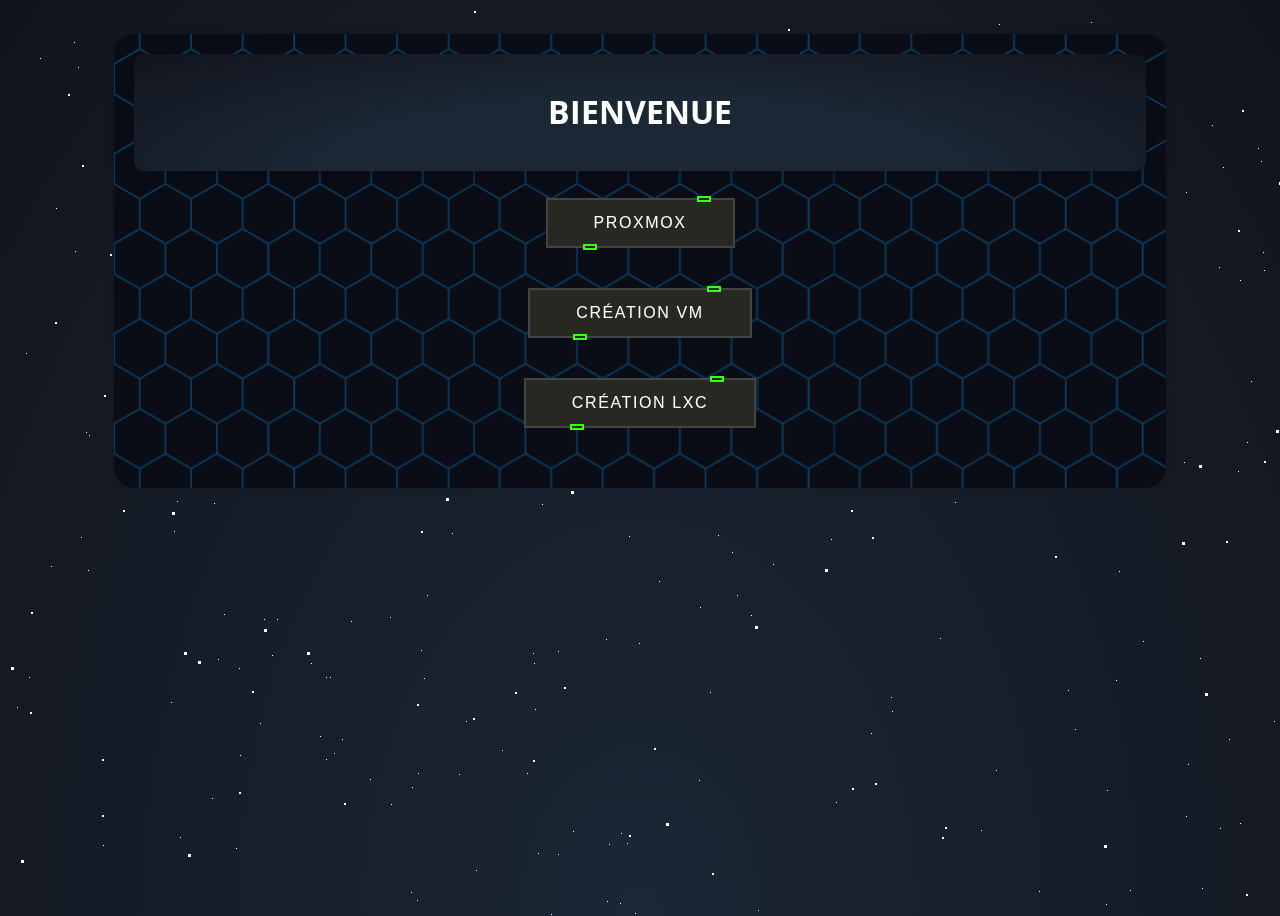
<file: static/index.html>
<!DOCTYPE html>
<html lang="fr">

<head>
    <meta charset="UTF-8">
    <meta name="viewport" content="width=device-width, initial-scale=1.0">
    <title>GOAcloud</title>
    <link rel="stylesheet" href="style.css">
    <link rel="icon" type="image/png" href="image/favicon.png" />
</head>

<body>
    <div id="stars"></div>
    <div id="stars2"></div>
    <div id="stars3"></div>

    <div class="container">
        <div class="form-title">
            <h1>Bienvenue</h1>
        </div>
        <br>
        <button style="--clr:#39FF14"
            onclick="window.location.href='https://proxmox.goacloud.fr/'"><span>Proxmox</span><i></i></button>
        <button style="--clr:#39FF14" onclick="window.location.href='vm/vm.html'"><span>Création VM</span><i></i></button>
        <button style="--clr:#39FF14" onclick="window.location.href='lxc/lxc.html'"><span>Création LXC</span><i></i></button>
</body>

</html>
</file>
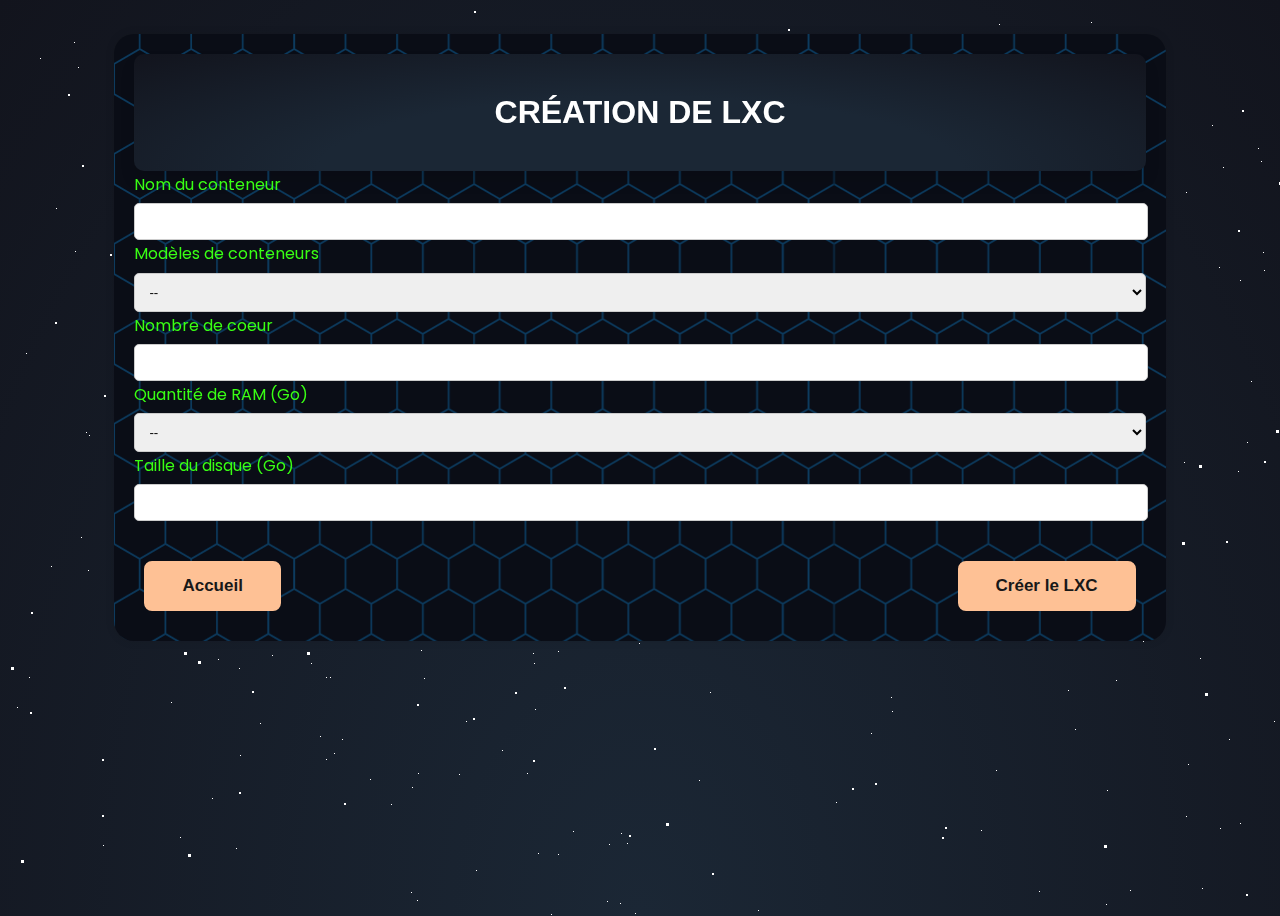
<file: static/lxc/lxc.html>
<!DOCTYPE html>
<html lang="fr">
<head>
    <meta charset="UTF-8">
    <meta name="viewport" content="width=device-width, initial-scale=1.0">
    <title>Création de LXC</title>
    <link rel="stylesheet" href="lxc.css">
    <link rel="icon" type="image/png" href="../image/favicon.png" />
</head>

<body>
    <div id="stars"></div>
    <div id="stars2"></div>
    <div id="stars3"></div>

    <div class="container">
        <div class="form-title">
            <h1>Création de LXC</h1>
        </div>
        <form id="lxcForm" method="POST">
            <div class="form-group">
                <label for="nom"><strong>Nom du conteneur</strong></label>
                <input type="text" id="nom" name="nom" required>
            </div>

            <div class="form-group">
                <label for="template"><strong>Modèles de conteneurs</strong></label>
                <select name="template" id="template" required>
                    <option value="">--</option>
                    <option value="ubuntu-22.04">Ubuntu 22.04</option>
                    <option value="ubuntu-23.04">Ubuntu 23.04</option>
                    <option value="debian-11">Debian 11</option>
                    <option value="debian-12">Debian 12</option>
                </select>
            </div>

            <div class="form-group">
                <label for="cores"><strong>Nombre de coeur</strong></label>
                <input type="number" name="cores" min="0" max="32" required>
            </div>

            <div class="form-group">
                <label for="ram"><strong>Quantité de RAM (Go)</strong></label>
                <select name="ram" id="ram" required>
                    <option value="--">--</option>
                    <option value="512">512 Mo</option>
                    <option value="1024">1 Go</option>
                    <option value="2048">2 Go</option>
                    <option value="4096">4 Go</option>
                    <option value="8192">8 Go</option>
                    <option value="16384">16 Go</option>
                </select>
            </div>

            <div class="form-group">
                <label for="disk"><strong>Taille du disque (Go)</strong></label>
                <input type="number" id="disk" name="disk" min="32" required>
            </div>

            <div class="barre-navigation">
                <button class="bouton-gauche" type="button" onclick="window.location.href='../index.html'">Accueil</button>
                <button class="bouton-droite" type="submit">Créer le LXC</button>
            </div>
        </form>
    </div>
    <script src="lxc.js"></script>
</body>
</html>
</file>
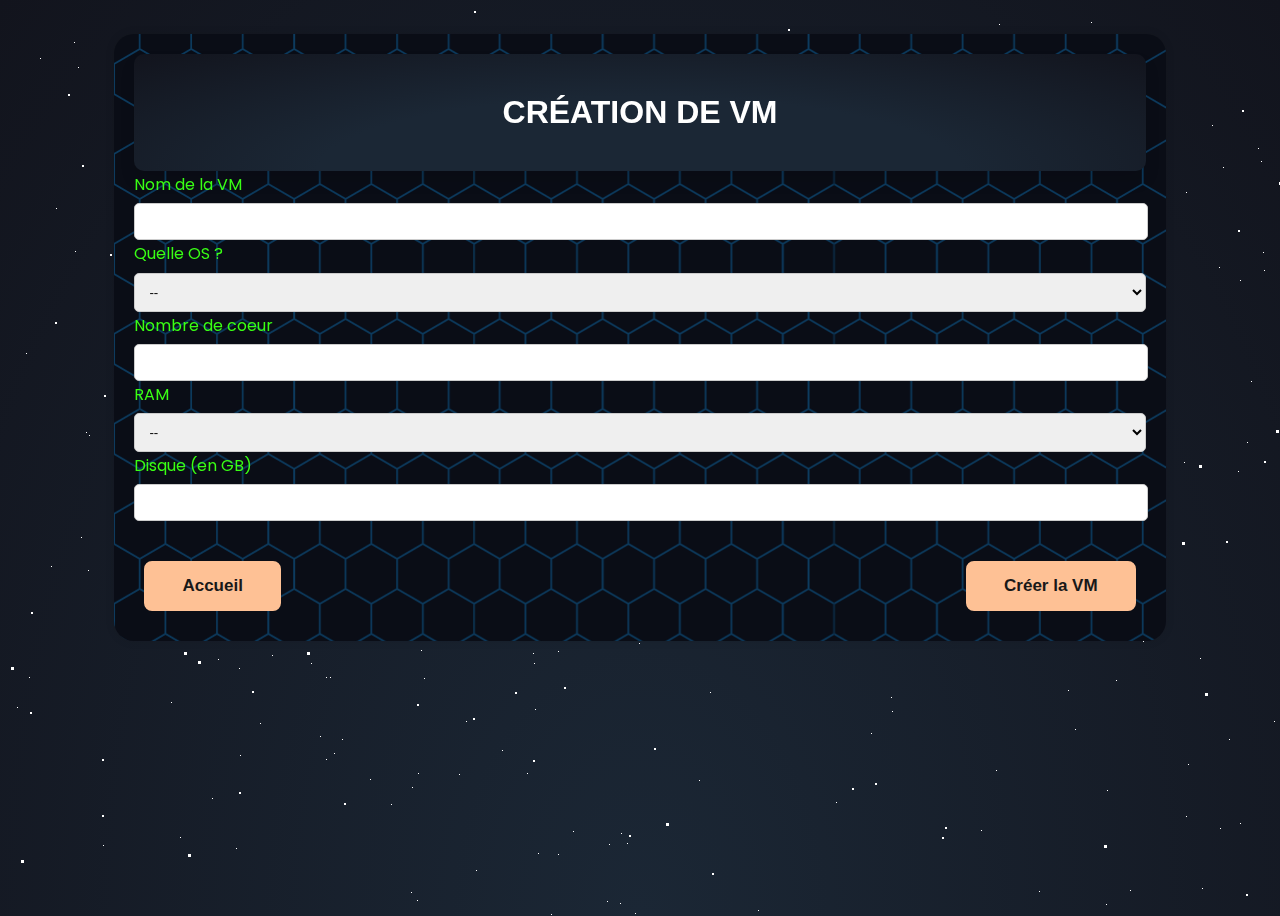
<file: static/vm/vm.html>
<!DOCTYPE html>
<html lang="fr">
<head>
    <meta charset="UTF-8">
    <meta name="viewport" content="width=device-width, initial-scale=1.0">
    <title>Création de VM</title>
    <link rel="stylesheet" href="vm.css">
    <link rel="icon" type="image/png" href="../image/favicon.png" />
</head>
<body>
    <div id="stars"></div>
    <div id="stars2"></div>
    <div id="stars3"></div>

    <div class="container">
        <div class="form-title">
            <h1>Création de VM</h1>
        </div>

        <form id="vmForm" method="POST">
            <div class="form-group">
                <label for="nom"><strong>Nom de la VM</strong></label>
                <input type="text" id="nom" name="nom" required>
            </div>

            <div class="form-group">
                <label><strong>Quelle OS ?</strong></label>
                <select name="OS" id="os" required>
                    <option value="--">--</option>
                    <option value="ubuntu-20.04">Ubuntu 20.04</option>
                    <option value="ubuntu-22.04">Ubuntu 22.04</option>
                    <option value="debian-11">Debian 11</option>
                    <option value="debian-12">Debian 12</option>
                </select>
            </div>

            <div class="form-group">
                <label for="cores"><strong>Nombre de coeur</strong></label>
                <input type="number" name="cores" min="0" max="32" required>
            </div>

            <div class="form-group">
                <label for="ram"><strong>RAM</strong></label>
                <select name="ram" id="ram" required>
                    <option value="--">--</option>
                    <option value="512">512 Mo</option>
                    <option value="1024">1 Go</option>
                    <option value="2048">2 Go</option>
                    <option value="4096">4 Go</option>
                    <option value="8192">8 Go</option>
                    <option value="16384">16 Go</option>
                </select>
            </div>

            <div class="form-group">
                <label for="disk"><strong>Disque (en GB)</strong></label>
                <input type="number" id="disk" name="disk" required min="32">
            </div>
       
        <nav class="barre-navigation">
            <button class="bouton-gauche" type="button" onclick="window.location.href='../index.html'">Accueil</button>
            <button class="bouton-droite" type="submit">Créer la VM</button>
        </nav>

        </form>
    </div>
    <script src="vm.js"></script>
</body>
</html>
</file>
<file: static/style.css>
@import url('https://fonts.googleapis.com/css2?family=Open+Sans:ital,wght@0,300..800;1,300..800&display=swap');

body {
    font-family: "Open Sans", sans-serif;
    font-weight: 300;
    line-height: 1.7;
    background-color: #1f2029;
    overflow: hidden;
    height: 100vh;
    background: radial-gradient(ellipse at bottom, #1B2735 0%, #12141d 100%);
}

h1 {
    color: #39FF14;
    font-family: 'Open Sans', sans-serif;
    color: #fff;
    text-transform: uppercase;
    animation: neon 1.5s ease-in-out infinite alternate;
    text-shadow: 0 0 3px #39FF14, 0 0 8px #39FF14, 0 0 12px #39FF14,
}

@keyframes neon {
    from {
        text-shadow: 0 0 3px #39FF14, 0 0 5px #39FF14, 0 0 12px #39FF14;
    }

    to {
        text-shadow: 0 0 5px #39FF14, 0 0 15px #39FF14, 0 0 30px #39FF14;
    }
}

.container {
    width: 80%;
    margin: 20px auto;
    position: relative;
    background-color: #0a0d16;
    padding: 20px;
    box-shadow: 0 0 10px rgba(0, 0, 0, 0.1);
    border-radius: 20px;
    -webkit-transform-style: preserve-3d;
    transform-style: preserve-3d;
    background-image: url('image/Design_sans_titre4.png');
}

.form-title {
    background: radial-gradient(ellipse at bottom, #1B2735 45%, #12141d 100%);
    color: white;
    padding: 10px;
    text-align: center;
    border-radius: 10px;
    box-shadow: 0 10px 15px rgba(0, 0, 0, 0.1);
}

button {
    position: relative;
    background: #444;
    color: #fff;
    text-decoration: none;
    text-transform: uppercase;
    border: none;
    letter-spacing: 0.1rem;
    font-size: 1rem;
    padding: 1rem 3rem;
    transition: 0.2s;
    display: block;
    margin: 0 auto;
    padding: 5px auto;
    margin-bottom: 40px;
}

button:hover {
    letter-spacing: 0.2rem;
    padding: 1.1rem 3.1rem;
    background: var(--clr);
    color: var(--clr);
    box-shadow: 0 0 35px var(--clr);
    animation: box 3s infinite;
}

button::before {
    content: "";
    position: absolute;
    inset: 2px;
    background: #272822;
}

button span {
    position: relative;
    z-index: 1;
}

button i {
    position: absolute;
    inset: 0;
    display: block;
}

button i::before {
    content: "";
    position: absolute;
    width: 10px;
    height: 2px;
    left: 80%;
    top: -2px;
    border: 2px solid var(--clr);
    background: #272822;
    transition: 0.2s;
}

button:hover i::before {
    width: 15px;
    left: 20%;
    animation: move 3s infinite;
}

button i::after {
    content: "";
    position: absolute;
    width: 10px;
    height: 2px;
    left: 20%;
    bottom: -2px;
    border: 2px solid var(--clr);
    background: #272822;
    transition: 0.2s;
}

button:hover i::after {
    width: 15px;
    left: 80%;
    animation: move 3s infinite;
}

@keyframes move {
    0% {
        transform: translateX(0);
    }

    50% {
        transform: translateX(5px);
    }

    100% {
        transform: translateX(0);
    }
}

@keyframes box {
    0% {
        box-shadow: #27272c;
    }

    50% {
        box-shadow: 0 0 25px var(--clr);
    }

    100% {
        box-shadow: #27272c;
    }
}

#stars {
    width: 1px;
    height: 1px;
    background: transparent;
    box-shadow: 174px 187px #FFF, 749px 1972px #ffffff, 1996px 1113px #FFF, 126px 42px #FFF, 816px 200px #FFF, 47px 1229px #FFF, 750px 902px #FFF, 1884px 1799px #FFF, 460px 1597px #FFF, 1215px 1884px #FFF, 1986px 1726px #FFF, 565px 823px #FFF, 699px 1940px #FFF, 32px 1091px #FFF, 1559px 572px #FFF, 1232px 815px #FFF, 1060px 682px #FFF, 1551px 531px #FFF, 301px 976px #FFF, 889px 1344px #FFF, 410px 765px #FFF, 1691px 231px #FFF, 552px 82px #FFF, 1849px 864px #FFF, 236px 1881px #FFF, 767px 1613px #FFF, 1825px 1616px #FFF, 440px 930px #FFF, 1921px 1397px #FFF, 409px 892px #FFF, 1403px 128px #FFF, 1617px 1549px #FFF, 271px 1332px #FFF, 5px 1884px #FFF, 1371px 634px #FFF, 382px 609px #FFF, 1022px 1200px #FFF, 601px 836px #FFF, 811px 1240px #FFF, 1266px 713px #FFF, 1514px 1237px #FFF, 318px 751px #FFF, 662px 1315px #FFF, 1592px 1170px #FFF, 112px 290px #FFF, 1885px 1104px #FFF, 1247px 1511px #FFF, 1803px 1126px #FFF, 710px 527px #FFF, 1480px 908px #FFF, 1386px 74px #FFF, 1414px 1279px #FFF, 289px 1430px #FFF, 258px 1933px #FFF, 1648px 665px #FFF, 444px 201px #FFF, 1102px 1939px #FFF, 619px 835px #FFF, 810px 1704px #FFF, 381px 1922px #FFF, 1229px 1335px #FFF, 1448px 637px #FFF, 680px 455px #FFF, 96px 1142px #FFF, 449px 960px #FFF, 274px 1974px #FFF, 24px 1044px #FFF, 1449px 1743px #FFF, 537px 1874px #FFF, 282px 272px #FFF, 1090px 1557px #FFF, 1738px 680px #FFF, 1221px 731px #FFF, 1620px 1212px #FFF, 481px 466px #FFF, 269px 611px #FFF, 939px 1392px #FFF, 1275px 1667px #FFF, 163px 694px #FFF, 1897px 27px #FFF, 1991px 661px #FFF, 988px 762px #FFF, 961px 1686px #FFF, 333px 1172px #FFF, 1735px 229px #FFF, 1322px 331px #FFF, 362px 771px #FFF, 287px 36px #FFF, 1985px 1283px #FFF, 1833px 162px #FFF, 416px 1610px #FFF, 991px 16px #FFF, 1762px 424px #FFF, 1669px 36px #FFF, 1500px 598px #FFF, 1108px 672px #FFF, 992px 447px #FFF, 879px 107px #FFF, 1500px 756px #FFF, 832px 1440px #FFF, 1580px 1248px #FFF, 231px 660px #FFF, 799px 392px #FFF, 1220px 1337px #FFF, 892px 204px #FFF, 574px 1343px #FFF, 312px 728px #FFF, 1067px 721px #FFF, 735px 1612px #FFF, 20px 1114px #FFF, 454px 1957px #FFF, 1099px 1905px #FFF, 1442px 1051px #FFF, 477px 150px #FFF, 1838px 341px #FFF, 587px 1068px #FFF, 743px 607px #FFF, 1803px 1706px #FFF, 247px 114px #FFF, 1498px 1426px #FFF, 831px 1615px #FFF, 158px 1183px #FFF, 408px 1503px #FFF, 790px 1545px #FFF, 543px 906px #FFF, 793px 1384px #FFF, 1030px 408px #FFF, 1706px 802px #FFF, 622px 275px #FFF, 277px 922px #FFF, 534px 496px #FFF, 533px 44px #FFF, 1662px 1877px #FFF, 1055px 1401px #FFF, 256px 611px #FFF, 548px 1978px #FFF, 348px 48px #FFF, 1809px 1016px #FFF, 550px 846px #FFF, 945px 1301px #FFF, 113px 1305px #FFF, 907px 1660px #FFF, 729px 587px #FFF, 1979px 1343px #FFF, 1360px 61px #FFF, 265px 1229px #FFF, 1967px 1781px #FFF, 278px 1895px #FFF, 1636px 701px #FFF, 1373px 1390px #FFF, 1874px 391px #FFF, 1326px 1972px #FFF, 1001px 1169px #FFF, 1478px 193px #FFF, 202px 447px #FFF, 1963px 1563px #FFF, 1215px 159px #FFF, 21px 669px #FFF, 1518px 789px #FFF, 1866px 460px #FFF, 948px 195px #FFF, 244px 1484px #FFF, 768px 1235px #FFF, 1846px 1180px #FFF, 973px 822px #FFF, 1994px 39px #FFF, 1788px 1773px #FFF, 692px 599px #FFF, 1751px 1868px #FFF, 161px 1885px #FFF, 1776px 1781px #FFF, 1801px 1320px #FFF, 550px 643px #FFF, 343px 613px #FFF, 1387px 498px #FFF, 1738px 715px #FFF, 724px 544px #FFF, 1367px 1431px #FFF, 1506px 1827px #FFF, 1410px 525px #FFF, 793px 1053px #FFF, 1211px 259px #FFF, 478px 297px #FFF, 1855px 1144px #FFF, 399px 132px #FFF, 1647px 459px #FFF, 571px 277px #FFF, 1461px 1128px #FFF, 158px 1034px #FFF, 527px 701px #FFF, 1122px 882px #FFF, 894px 1836px #FFF, 182px 29px #FFF, 617px 275px #FFF, 494px 1482px #FFF, 98px 1654px #FFF, 884px 703px #FFF, 573px 1307px #FFF, 1539px 1946px #FFF, 1860px 315px #FFF, 1243px 373px #FFF, 1217px 981px #FFF, 679px 67px #FFF, 206px 495px #FFF, 1716px 1077px #FFF, 1491px 1359px #FFF, 169px 493px #FFF, 891px 268px #FFF, 1598px 522px #FFF, 389px 1295px #FFF, 1497px 1760px #FFF, 1219px 1579px #FFF, 1571px 814px #FFF, 1844px 262px #FFF, 1030px 1837px #FFF, 1636px 862px #FFF, 1655px 1850px #FFF, 33px 1232px #FFF, 1176px 454px #FFF, 1723px 1204px #FFF, 921px 1579px #FFF, 30px 953px #FFF, 1999px 941px #FFF, 242px 1961px #FFF, 812px 1264px #FFF, 1648px 5px #FFF, 932px 630px #FFF, 1904px 1113px #FFF, 883px 689px #FFF, 187px 1647px #FFF, 1px 1215px #FFF, 503px 276px #FFF, 1559px 175px #FFF, 1040px 1828px #FFF, 106px 941px #FFF, 1135px 633px #FFF, 1257px 1476px #FFF, 149px 413px #FFF, 48px 200px #FFF, 1437px 81px #FFF, 544px 1202px #FFF, 210px 1521px #FFF, 918px 1566px #FFF, 879px 1617px #FFF, 458px 368px #FFF, 532px 1719px #FFF, 1624px 726px #FFF, 1843px 915px #FFF, 538px 1172px #FFF, 830px 230px #FFF, 1927px 1563px #FFF, 947px 494px #FFF, 290px 1375px #FFF, 1660px 85px #FFF, 1022px 1155px #FFF, 630px 108px #FFF, 1519px 748px #FFF, 95px 837px #FFF, 527px 1931px #FFF, 996px 1385px #FFF, 1152px 1141px #FFF, 1611px 926px #FFF, 1706px 438px #FFF, 627px 905px #FFF, 1684px 115px #FFF, 1853px 1327px #FFF, 24px 1911px #FFF, 1947px 826px #FFF, 1857px 1821px #FFF, 1870px 1551px #FFF, 676px 945px #FFF, 334px 731px #FFF, 1553px 581px #FFF, 1993px 1268px #FFF, 701px 247px #FFF, 1689px 349px #FFF, 204px 790px #FFF, 721px 1059px #FFF, 944px 1243px #FFF, 626px 1305px #FFF, 1500px 1908px #FFF, 1803px 1210px #FFF, 1073px 1431px #FFF, 971px 1772px #FFF, 337px 1106px #FFF, 1320px 508px #FFF, 320px 458px #FFF, 503px 227px #FFF, 246px 79px #FFF, 1472px 2px #FFF, 980px 1134px #FFF, 1540px 1958px #FFF, 1336px 260px #FFF, 276px 156px #FFF, 778px 1412px #FFF, 318px 669px #FFF, 165px 276px #FFF, 1843px 243px #FFF, 44px 1869px #FFF, 172px 829px #FFF, 744px 909px #FFF, 833px 226px #FFF, 1280px 321px #FFF, 1025px 1267px #FFF, 392px 1066px #FFF, 1789px 593px #FFF, 228px 840px #FFF, 252px 715px #FFF, 309px 1621px #FFF, 1329px 1664px #FFF, 676px 1762px #FFF, 177px 410px #FFF, 613px 825px #FFF, 1806px 1661px #FFF, 827px 186px #FFF, 500px 1924px #FFF, 526px 443px #FFF, 799px 35px #FFF, 182px 1589px #FFF, 1930px 1878px #FFF, 1103px 917px #FFF, 1475px 337px #FFF, 1305px 1072px #FFF, 1847px 1387px #FFF, 1865px 149px #FFF, 210px 651px #FFF, 282px 206px #FFF, 152px 278px #FFF, 1880px 690px #FFF, 1033px 1451px #FFF, 1260px 1728px #FFF, 1832px 225px #FFF, 419px 587px #FFF, 322px 1482px #FFF, 550px 1344px #FFF, 1357px 1699px #FFF, 1125px 1108px #FFF, 1605px 1315px #FFF, 1280px 200px #FFF, 1143px 1022px #FFF, 226px 1335px #FFF, 1116px 1121px #FFF, 1255px 244px #FFF, 212px 1293px #FFF, 1450px 1622px #FFF, 178px 1087px #FFF, 876px 1308px #FFF, 458px 713px #FFF, 1386px 305px #FFF, 685px 1948px #FFF, 392px 294px #FFF, 1265px 965px #FFF, 494px 742px #FFF, 80px 562px #FFF, 601px 1530px #FFF, 1239px 434px #FFF, 1192px 650px #FFF, 1806px 538px #FFF, 1646px 577px #FFF, 1328px 1562px #FFF, 1353px 1686px #FFF, 612px 895px #FFF, 594px 1489px #FFF, 1481px 1019px #FFF, 154px 323px #FFF, 1212px 820px #FFF, 1095px 1496px #FFF, 1952px 1029px #FFF, 1694px 376px #FFF, 493px 1742px #FFF, 448px 1962px #FFF, 1138px 1710px #FFF, 1885px 718px #FFF, 404px 779px #FFF, 394px 1065px #FFF, 1767px 752px #FFF, 1835px 140px #FFF, 1176px 1265px #FFF, 1611px 1256px #FFF, 121px 1157px #FFF, 1565px 1613px #FFF, 579px 1738px #FFF, 1744px 359px #FFF, 934px 1068px #FFF, 1518px 302px #FFF, 614px 1057px #FFF, 1346px 1591px #FFF, 1256px 1982px #FFF, 998px 1534px #FFF, 651px 573px #FFF, 303px 1109px #FFF, 1477px 1003px #FFF, 598px 631px #FFF, 383px 1154px #FFF, 550px 322px #FFF, 202px 1437px #FFF, 1024px 1667px #FFF, 1506px 1977px #FFF, 465px 1302px #FFF, 510px 1131px #FFF, 1356px 1328px #FFF, 1312px 1262px #FFF, 345px 1567px #FFF, 373px 1238px #FFF, 1416px 1625px #FFF, 1113px 249px #FFF, 1531px 1288px #FFF, 828px 794px #FFF, 256px 426px #FFF, 869px 1321px #FFF, 1063px 1181px #FFF, 631px 635px #FFF, 139px 909px #FFF, 305px 1160px #FFF, 843px 477px #FFF, 1666px 277px #FFF, 740px 1019px #FFF, 264px 647px #FFF, 1459px 1055px #FFF, 976px 919px #FFF, 1728px 1147px #FFF, 1426px 1559px #FFF, 444px 525px #FFF, 1657px 1940px #FFF, 250px 1287px #FFF, 1596px 1399px #FFF, 555px 213px #FFF, 1952px 647px #FFF, 1371px 1635px #FFF, 803px 1622px #FFF, 1460px 534px #FFF, 1813px 984px #FFF, 1122px 1977px #FFF, 403px 884px #FFF, 1098px 896px #FFF, 1124px 1318px #FFF, 372px 1710px #FFF, 1308px 1233px #FFF, 1138px 1158px #FFF, 416px 1174px #FFF, 431px 1114px #FFF, 210px 1074px #FFF, 1111px 563px #FFF, 31px 1472px #FFF, 1629px 1311px #FFF, 677px 1022px #FFF, 232px 747px #FFF, 1753px 868px #FFF, 35px 1207px #FFF, 203px 1631px #FFF, 1977px 468px #FFF, 1261px 1036px #FFF, 322px 669px #FFF, 1710px 1340px #FFF, 1230px 463px #FFF, 1727px 1826px #FFF, 938px 1553px #FFF, 1562px 1690px #FFF, 78px 424px #FFF, 1927px 1980px #FFF, 1632px 1312px #FFF, 1352px 1325px #FFF, 66px 34px #FFF, 535px 138px #FFF, 152px 1324px #FFF, 1816px 580px #FFF, 1180px 756px #FFF, 1701px 1902px #FFF, 199px 1993px #FFF, 70px 1926px #FFF, 1342px 1276px #FFF, 23px 1926px #FFF, 1403px 172px #FFF, 88px 1368px #FFF, 1437px 1816px #FFF, 530px 845px #FFF, 845px 37px #FFF, 871px 1642px #FFF, 1357px 286px #FFF, 1690px 1192px #FFF, 266px 468px #FFF, 1826px 427px #FFF, 1256px 262px #FFF, 1053px 99px #FFF, 384px 106px #FFF, 32px 50px #FFF, 1083px 14px #FFF, 19px 1667px #FFF, 97px 1887px #FFF, 1356px 1699px #FFF, 1487px 1050px #FFF, 900px 1052px #FFF, 807px 1741px #FFF, 517px 360px #FFF, 332px 404px #FFF, 1253px 961px #FFF, 43px 558px #FFF, 1535px 371px #FFF, 448px 243px #FFF, 1560px 925px #FFF, 326px 745px #FFF, 956px 1182px #FFF, 1171px 1387px #FFF, 220px 1364px #FFF, 162px 1747px #FFF, 1116px 47px #FFF, 1507px 1228px #FFF, 912px 328px #FFF, 18px 345px #FFF, 863px 725px #FFF, 1373px 338px #FFF, 174px 76px #FFF, 42px 1740px #FFF, 1550px 304px #FFF, 1773px 1595px #FFF, 1285px 778px #FFF, 1734px 1881px #FFF, 1433px 1736px #FFF, 1449px 1573px #FFF, 1484px 784px #FFF, 384px 1716px #FFF, 1178px 808px #FFF, 474px 1387px #FFF, 942px 999px #FFF, 405px 1907px #FFF, 2px 1421px #FFF, 70px 59px #FFF, 391px 957px #FFF, 813px 1369px #FFF, 453px 1648px #FFF, 666px 1870px #FFF, 837px 211px #FFF, 9px 699px #FFF, 468px 862px #FFF, 1772px 963px #FFF, 1598px 663px #FFF, 220px 1204px #FFF, 51px 1405px #FFF, 1188px 1429px #FFF, 865px 1178px #FFF, 602px 33px #FFF, 440px 1498px #FFF, 428px 921px #FFF, 1756px 316px #FFF, 1886px 1965px #FFF, 1099px 782px #FFF, 1250px 140px #FFF, 542px 1471px #FFF, 81px 427px #FFF, 507px 1112px #FFF, 1034px 1273px #FFF, 1857px 1608px #FFF, 1873px 849px #FFF, 1194px 880px #FFF, 1385px 1948px #FFF, 1339px 571px #FFF, 1318px 1213px #FFF, 1999px 1461px #FFF, 446px 1347px #FFF, 730px 914px #FFF, 416px 670px #FFF, 665px 1298px #FFF, 621px 528px #FFF, 578px 1792px #FFF, 1972px 1433px #FFF, 677px 1908px #FFF, 806px 1953px #FFF, 1203px 1592px #FFF, 1138px 1362px #FFF, 1253px 153px #FFF, 1512px 1326px #FFF, 1726px 1015px #FFF, 685px 141px #FFF, 1031px 883px #FFF, 1269px 1272px #FFF, 1908px 1728px #FFF, 1433px 378px #FFF, 703px 207px #FFF, 350px 935px #FFF, 1475px 1326px #FFF, 1114px 1504px #FFF, 450px 941px #FFF, 1950px 1825px #FFF, 1507px 1113px #FFF, 931px 296px #FFF, 271px 1172px #FFF, 823px 531px #FFF, 1883px 279px #FFF, 80px 1834px #FFF, 242px 137px #FFF, 275px 1087px #FFF, 1375px 1319px #FFF, 820px 1176px #FFF, 912px 26px #FFF, 572px 79px #FFF, 303px 655px #FFF, 1849px 1435px #FFF, 702px 684px #FFF, 987px 1945px #FFF, 1934px 1667px #FFF, 267px 1753px #FFF, 216px 606px #FFF, 515px 1412px #FFF, 1598px 1181px #FFF, 897px 1853px #FFF, 1083px 121px #FFF, 413px 642px #FFF, 1819px 253px #FFF, 765px 556px #FFF, 525px 645px #FFF, 1748px 1135px #FFF, 1580px 1977px #FFF, 1580px 223px #FFF, 515px 134px #FFF, 116px 240px #FFF, 1629px 1470px #FFF, 1105px 1259px #FFF, 786px 1334px #FFF, 1908px 204px #FFF, 1519px 603px #FFF, 666px 1991px #FFF, 1208px 1483px #FFF, 73px 529px #FFF, 1246px 1602px #FFF, 1318px 118px #FFF, 1360px 937px #FFF, 1631px 1032px #FFF, 519px 765px #FFF, 916px 431px #FFF, 1931px 31px #FFF, 894px 224px #FFF, 1426px 316px #FFF, 1339px 1550px #FFF, 76px 1274px #FFF, 638px 1452px #FFF, 353px 1758px #FFF, 766px 1490px #FFF, 1410px 207px #FFF, 1560px 997px #FFF, 451px 766px #FFF, 1229px 1551px #FFF, 1135px 271px #FFF, 1879px 1980px #FFF, 467px 1434px #FFF, 1093px 911px #FFF, 1682px 396px #FFF, 824px 1910px #FFF, 465px 167px #FFF, 1324px 506px #FFF, 1731px 789px #FFF, 1092px 172px #FFF, 749px 983px #FFF, 1545px 284px #FFF, 1663px 1248px #FFF, 1575px 11px #FFF, 1691px 481px #FFF, 58px 1401px #FFF, 1677px 523px #FFF, 1068px 117px #FFF, 1045px 1694px #FFF, 1204px 117px #FFF, 1232px 272px #FFF, 599px 893px #FFF, 1655px 1178px #FFF, 270px 1912px #FFF, 599px 1774px #FFF, 16px 999px #FFF, 752px 106px #FFF, 1534px 219px #FFF, 1801px 1109px #FFF, 1178px 184px #FFF, 67px 243px #FFF, 1641px 221px #FFF, 1555px 1523px #FFF, 689px 1878px #FFF, 540px 1806px #FFF, 1888px 1799px #FFF, 691px 772px #FFF, 1217px 1399px #FFF, 936px 1856px #FFF, 909px 1831px #FFF, 1067px 982px #FFF, 1669px 318px #FFF, 526px 655px #FFF, 1415px 1580px #FFF, 370px 1959px #FFF, 1736px 1655px #FFF, 606px 1857px #FFF, 1313px 1005px #FFF, 544px 95px #FFF, 1215px 1591px #FFF, 865px 269px #FFF, 630px 1265px #FFF, 166px 523px #FFF, 296px 69px #FFF, 1291px 1400px #FFF, 515px 1464px #FFF, 1430px 315px #FFF, 721px 1265px #FFF, 383px 796px #FFF;
    animation: animStar 50s linear infinite;
}

#stars:after {
    content: " ";
    position: absolute;
    width: 1px;
    height: 1px;
    background: transparent;
    box-shadow: 174px 187px #FFF, 749px 1972px #FFF, 1996px 1113px #FFF, 126px 42px #FFF, 816px 200px #FFF, 47px 1229px #FFF, 750px 902px #FFF, 1884px 1799px #FFF, 460px 1597px #FFF, 1215px 1884px #FFF, 1986px 1726px #FFF, 565px 823px #FFF, 699px 1940px #FFF, 32px 1091px #FFF, 1559px 572px #FFF, 1232px 815px #FFF, 1060px 682px #FFF, 1551px 531px #FFF, 301px 976px #FFF, 889px 1344px #FFF, 410px 765px #FFF, 1691px 231px #FFF, 552px 82px #FFF, 1849px 864px #FFF, 236px 1881px #FFF, 767px 1613px #FFF, 1825px 1616px #FFF, 440px 930px #FFF, 1921px 1397px #FFF, 409px 892px #FFF, 1403px 128px #FFF, 1617px 1549px #FFF, 271px 1332px #FFF, 5px 1884px #FFF, 1371px 634px #FFF, 382px 609px #FFF, 1022px 1200px #FFF, 601px 836px #FFF, 811px 1240px #FFF, 1266px 713px #FFF, 1514px 1237px #FFF, 318px 751px #FFF, 662px 1315px #FFF, 1592px 1170px #FFF, 112px 290px #FFF, 1885px 1104px #FFF, 1247px 1511px #FFF, 1803px 1126px #FFF, 710px 527px #FFF, 1480px 908px #FFF, 1386px 74px #FFF, 1414px 1279px #FFF, 289px 1430px #FFF, 258px 1933px #FFF, 1648px 665px #FFF, 444px 201px #FFF, 1102px 1939px #FFF, 619px 835px #FFF, 810px 1704px #FFF, 381px 1922px #FFF, 1229px 1335px #FFF, 1448px 637px #FFF, 680px 455px #FFF, 96px 1142px #FFF, 449px 960px #FFF, 274px 1974px #FFF, 24px 1044px #FFF, 1449px 1743px #FFF, 537px 1874px #FFF, 282px 272px #FFF, 1090px 1557px #FFF, 1738px 680px #FFF, 1221px 731px #FFF, 1620px 1212px #FFF, 481px 466px #FFF, 269px 611px #FFF, 939px 1392px #FFF, 1275px 1667px #FFF, 163px 694px #FFF, 1897px 27px #FFF, 1991px 661px #FFF, 988px 762px #FFF, 961px 1686px #FFF, 333px 1172px #FFF, 1735px 229px #FFF, 1322px 331px #FFF, 362px 771px #FFF, 287px 36px #FFF, 1985px 1283px #FFF, 1833px 162px #FFF, 416px 1610px #FFF, 991px 16px #FFF, 1762px 424px #FFF, 1669px 36px #FFF, 1500px 598px #FFF, 1108px 672px #FFF, 992px 447px #FFF, 879px 107px #FFF, 1500px 756px #FFF, 832px 1440px #FFF, 1580px 1248px #FFF, 231px 660px #FFF, 799px 392px #FFF, 1220px 1337px #FFF, 892px 204px #FFF, 574px 1343px #FFF, 312px 728px #FFF, 1067px 721px #FFF, 735px 1612px #FFF, 20px 1114px #FFF, 454px 1957px #FFF, 1099px 1905px #FFF, 1442px 1051px #FFF, 477px 150px #FFF, 1838px 341px #FFF, 587px 1068px #FFF, 743px 607px #FFF, 1803px 1706px #FFF, 247px 114px #FFF, 1498px 1426px #FFF, 831px 1615px #FFF, 158px 1183px #FFF, 408px 1503px #FFF, 790px 1545px #FFF, 543px 906px #FFF, 793px 1384px #FFF, 1030px 408px #FFF, 1706px 802px #FFF, 622px 275px #FFF, 277px 922px #FFF, 534px 496px #FFF, 533px 44px #FFF, 1662px 1877px #FFF, 1055px 1401px #FFF, 256px 611px #FFF, 548px 1978px #FFF, 348px 48px #FFF, 1809px 1016px #FFF, 550px 846px #FFF, 945px 1301px #FFF, 113px 1305px #FFF, 907px 1660px #FFF, 729px 587px #FFF, 1979px 1343px #FFF, 1360px 61px #FFF, 265px 1229px #FFF, 1967px 1781px #FFF, 278px 1895px #FFF, 1636px 701px #FFF, 1373px 1390px #FFF, 1874px 391px #FFF, 1326px 1972px #FFF, 1001px 1169px #FFF, 1478px 193px #FFF, 202px 447px #FFF, 1963px 1563px #FFF, 1215px 159px #FFF, 21px 669px #FFF, 1518px 789px #FFF, 1866px 460px #FFF, 948px 195px #FFF, 244px 1484px #FFF, 768px 1235px #FFF, 1846px 1180px #FFF, 973px 822px #FFF, 1994px 39px #FFF, 1788px 1773px #FFF, 692px 599px #FFF, 1751px 1868px #FFF, 161px 1885px #FFF, 1776px 1781px #FFF, 1801px 1320px #FFF, 550px 643px #FFF, 343px 613px #FFF, 1387px 498px #FFF, 1738px 715px #FFF, 724px 544px #FFF, 1367px 1431px #FFF, 1506px 1827px #FFF, 1410px 525px #FFF, 793px 1053px #FFF, 1211px 259px #FFF, 478px 297px #FFF, 1855px 1144px #FFF, 399px 132px #FFF, 1647px 459px #FFF, 571px 277px #FFF, 1461px 1128px #FFF, 158px 1034px #FFF, 527px 701px #FFF, 1122px 882px #FFF, 894px 1836px #FFF, 182px 29px #FFF, 617px 275px #FFF, 494px 1482px #FFF, 98px 1654px #FFF, 884px 703px #FFF, 573px 1307px #FFF, 1539px 1946px #FFF, 1860px 315px #FFF, 1243px 373px #FFF, 1217px 981px #FFF, 679px 67px #FFF, 206px 495px #FFF, 1716px 1077px #FFF, 1491px 1359px #FFF, 169px 493px #FFF, 891px 268px #FFF, 1598px 522px #FFF, 389px 1295px #FFF, 1497px 1760px #FFF, 1219px 1579px #FFF, 1571px 814px #FFF, 1844px 262px #FFF, 1030px 1837px #FFF, 1636px 862px #FFF, 1655px 1850px #FFF, 33px 1232px #FFF, 1176px 454px #FFF, 1723px 1204px #FFF, 921px 1579px #FFF, 30px 953px #FFF, 1999px 941px #FFF, 242px 1961px #FFF, 812px 1264px #FFF, 1648px 5px #FFF, 932px 630px #FFF, 1904px 1113px #FFF, 883px 689px #FFF, 187px 1647px #FFF, 1px 1215px #FFF, 503px 276px #FFF, 1559px 175px #FFF, 1040px 1828px #FFF, 106px 941px #FFF, 1135px 633px #FFF, 1257px 1476px #FFF, 149px 413px #FFF, 48px 200px #FFF, 1437px 81px #FFF, 544px 1202px #FFF, 210px 1521px #FFF, 918px 1566px #FFF, 879px 1617px #FFF, 458px 368px #FFF, 532px 1719px #FFF, 1624px 726px #FFF, 1843px 915px #FFF, 538px 1172px #FFF, 830px 230px #FFF, 1927px 1563px #FFF, 947px 494px #FFF, 290px 1375px #FFF, 1660px 85px #FFF, 1022px 1155px #FFF, 630px 108px #FFF, 1519px 748px #FFF, 95px 837px #FFF, 527px 1931px #FFF, 996px 1385px #FFF, 1152px 1141px #FFF, 1611px 926px #FFF, 1706px 438px #FFF, 627px 905px #FFF, 1684px 115px #FFF, 1853px 1327px #FFF, 24px 1911px #FFF, 1947px 826px #FFF, 1857px 1821px #FFF, 1870px 1551px #FFF, 676px 945px #FFF, 334px 731px #FFF, 1553px 581px #FFF, 1993px 1268px #FFF, 701px 247px #FFF, 1689px 349px #FFF, 204px 790px #FFF, 721px 1059px #FFF, 944px 1243px #FFF, 626px 1305px #FFF, 1500px 1908px #FFF, 1803px 1210px #FFF, 1073px 1431px #FFF, 971px 1772px #FFF, 337px 1106px #FFF, 1320px 508px #FFF, 320px 458px #FFF, 503px 227px #FFF, 246px 79px #FFF, 1472px 2px #FFF, 980px 1134px #FFF, 1540px 1958px #FFF, 1336px 260px #FFF, 276px 156px #FFF, 778px 1412px #FFF, 318px 669px #FFF, 165px 276px #FFF, 1843px 243px #FFF, 44px 1869px #FFF, 172px 829px #FFF, 744px 909px #FFF, 833px 226px #FFF, 1280px 321px #FFF, 1025px 1267px #FFF, 392px 1066px #FFF, 1789px 593px #FFF, 228px 840px #FFF, 252px 715px #FFF, 309px 1621px #FFF, 1329px 1664px #FFF, 676px 1762px #FFF, 177px 410px #FFF, 613px 825px #FFF, 1806px 1661px #FFF, 827px 186px #FFF, 500px 1924px #FFF, 526px 443px #FFF, 799px 35px #FFF, 182px 1589px #FFF, 1930px 1878px #FFF, 1103px 917px #FFF, 1475px 337px #FFF, 1305px 1072px #FFF, 1847px 1387px #FFF, 1865px 149px #FFF, 210px 651px #FFF, 282px 206px #FFF, 152px 278px #FFF, 1880px 690px #FFF, 1033px 1451px #FFF, 1260px 1728px #FFF, 1832px 225px #FFF, 419px 587px #FFF, 322px 1482px #FFF, 550px 1344px #FFF, 1357px 1699px #FFF, 1125px 1108px #FFF, 1605px 1315px #FFF, 1280px 200px #FFF, 1143px 1022px #FFF, 226px 1335px #FFF, 1116px 1121px #FFF, 1255px 244px #FFF, 212px 1293px #FFF, 1450px 1622px #FFF, 178px 1087px #FFF, 876px 1308px #FFF, 458px 713px #FFF, 1386px 305px #FFF, 685px 1948px #FFF, 392px 294px #FFF, 1265px 965px #FFF, 494px 742px #FFF, 80px 562px #FFF, 601px 1530px #FFF, 1239px 434px #FFF, 1192px 650px #FFF, 1806px 538px #FFF, 1646px 577px #FFF, 1328px 1562px #FFF, 1353px 1686px #FFF, 612px 895px #FFF, 594px 1489px #FFF, 1481px 1019px #FFF, 154px 323px #FFF, 1212px 820px #FFF, 1095px 1496px #FFF, 1952px 1029px #FFF, 1694px 376px #FFF, 493px 1742px #FFF, 448px 1962px #FFF, 1138px 1710px #FFF, 1885px 718px #FFF, 404px 779px #FFF, 394px 1065px #FFF, 1767px 752px #FFF, 1835px 140px #FFF, 1176px 1265px #FFF, 1611px 1256px #FFF, 121px 1157px #FFF, 1565px 1613px #FFF, 579px 1738px #FFF, 1744px 359px #FFF, 934px 1068px #FFF, 1518px 302px #FFF, 614px 1057px #FFF, 1346px 1591px #FFF, 1256px 1982px #FFF, 998px 1534px #FFF, 651px 573px #FFF, 303px 1109px #FFF, 1477px 1003px #FFF, 598px 631px #FFF, 383px 1154px #FFF, 550px 322px #FFF, 202px 1437px #FFF, 1024px 1667px #FFF, 1506px 1977px #FFF, 465px 1302px #FFF, 510px 1131px #FFF, 1356px 1328px #FFF, 1312px 1262px #FFF, 345px 1567px #FFF, 373px 1238px #FFF, 1416px 1625px #FFF, 1113px 249px #FFF, 1531px 1288px #FFF, 828px 794px #FFF, 256px 426px #FFF, 869px 1321px #FFF, 1063px 1181px #FFF, 631px 635px #FFF, 139px 909px #FFF, 305px 1160px #FFF, 843px 477px #FFF, 1666px 277px #FFF, 740px 1019px #FFF, 264px 647px #FFF, 1459px 1055px #FFF, 976px 919px #FFF, 1728px 1147px #FFF, 1426px 1559px #FFF, 444px 525px #FFF, 1657px 1940px #FFF, 250px 1287px #FFF, 1596px 1399px #FFF, 555px 213px #FFF, 1952px 647px #FFF, 1371px 1635px #FFF, 803px 1622px #FFF, 1460px 534px #FFF, 1813px 984px #FFF, 1122px 1977px #FFF, 403px 884px #FFF, 1098px 896px #FFF, 1124px 1318px #FFF, 372px 1710px #FFF, 1308px 1233px #FFF, 1138px 1158px #FFF, 416px 1174px #FFF, 431px 1114px #FFF, 210px 1074px #FFF, 1111px 563px #FFF, 31px 1472px #FFF, 1629px 1311px #FFF, 677px 1022px #FFF, 232px 747px #FFF, 1753px 868px #FFF, 35px 1207px #FFF, 203px 1631px #FFF, 1977px 468px #FFF, 1261px 1036px #FFF, 322px 669px #FFF, 1710px 1340px #FFF, 1230px 463px #FFF, 1727px 1826px #FFF, 938px 1553px #FFF, 1562px 1690px #FFF, 78px 424px #FFF, 1927px 1980px #FFF, 1632px 1312px #FFF, 1352px 1325px #FFF, 66px 34px #FFF, 535px 138px #FFF, 152px 1324px #FFF, 1816px 580px #FFF, 1180px 756px #FFF, 1701px 1902px #FFF, 199px 1993px #FFF, 70px 1926px #FFF, 1342px 1276px #FFF, 23px 1926px #FFF, 1403px 172px #FFF, 88px 1368px #FFF, 1437px 1816px #FFF, 530px 845px #FFF, 845px 37px #FFF, 871px 1642px #FFF, 1357px 286px #FFF, 1690px 1192px #FFF, 266px 468px #FFF, 1826px 427px #FFF, 1256px 262px #FFF, 1053px 99px #FFF, 384px 106px #FFF, 32px 50px #FFF, 1083px 14px #FFF, 19px 1667px #FFF, 97px 1887px #FFF, 1356px 1699px #FFF, 1487px 1050px #FFF, 900px 1052px #FFF, 807px 1741px #FFF, 517px 360px #FFF, 332px 404px #FFF, 1253px 961px #FFF, 43px 558px #FFF, 1535px 371px #FFF, 448px 243px #FFF, 1560px 925px #FFF, 326px 745px #FFF, 956px 1182px #FFF, 1171px 1387px #FFF, 220px 1364px #FFF, 162px 1747px #FFF, 1116px 47px #FFF, 1507px 1228px #FFF, 912px 328px #FFF, 18px 345px #FFF, 863px 725px #FFF, 1373px 338px #FFF, 174px 76px #FFF, 42px 1740px #FFF, 1550px 304px #FFF, 1773px 1595px #FFF, 1285px 778px #FFF, 1734px 1881px #FFF, 1433px 1736px #FFF, 1449px 1573px #FFF, 1484px 784px #FFF, 384px 1716px #FFF, 1178px 808px #FFF, 474px 1387px #FFF, 942px 999px #FFF, 405px 1907px #FFF, 2px 1421px #FFF, 70px 59px #FFF, 391px 957px #FFF, 813px 1369px #FFF, 453px 1648px #FFF, 666px 1870px #FFF, 837px 211px #FFF, 9px 699px #FFF, 468px 862px #FFF, 1772px 963px #FFF, 1598px 663px #FFF, 220px 1204px #FFF, 51px 1405px #FFF, 1188px 1429px #FFF, 865px 1178px #FFF, 602px 33px #FFF, 440px 1498px #FFF, 428px 921px #FFF, 1756px 316px #FFF, 1886px 1965px #FFF, 1099px 782px #FFF, 1250px 140px #FFF, 542px 1471px #FFF, 81px 427px #FFF, 507px 1112px #FFF, 1034px 1273px #FFF, 1857px 1608px #FFF, 1873px 849px #FFF, 1194px 880px #FFF, 1385px 1948px #FFF, 1339px 571px #FFF, 1318px 1213px #FFF, 1999px 1461px #FFF, 446px 1347px #FFF, 730px 914px #FFF, 416px 670px #FFF, 665px 1298px #FFF, 621px 528px #FFF, 578px 1792px #FFF, 1972px 1433px #FFF, 677px 1908px #FFF, 806px 1953px #FFF, 1203px 1592px #FFF, 1138px 1362px #FFF, 1253px 153px #FFF, 1512px 1326px #FFF, 1726px 1015px #FFF, 685px 141px #FFF, 1031px 883px #FFF, 1269px 1272px #FFF, 1908px 1728px #FFF, 1433px 378px #FFF, 703px 207px #FFF, 350px 935px #FFF, 1475px 1326px #FFF, 1114px 1504px #FFF, 450px 941px #FFF, 1950px 1825px #FFF, 1507px 1113px #FFF, 931px 296px #FFF, 271px 1172px #FFF, 823px 531px #FFF, 1883px 279px #FFF, 80px 1834px #FFF, 242px 137px #FFF, 275px 1087px #FFF, 1375px 1319px #FFF, 820px 1176px #FFF, 912px 26px #FFF, 572px 79px #FFF, 303px 655px #FFF, 1849px 1435px #FFF, 702px 684px #FFF, 987px 1945px #FFF, 1934px 1667px #FFF, 267px 1753px #FFF, 216px 606px #FFF, 515px 1412px #FFF, 1598px 1181px #FFF, 897px 1853px #FFF, 1083px 121px #FFF, 413px 642px #FFF, 1819px 253px #FFF, 765px 556px #FFF, 525px 645px #FFF, 1748px 1135px #FFF, 1580px 1977px #FFF, 1580px 223px #FFF, 515px 134px #FFF, 116px 240px #FFF, 1629px 1470px #FFF, 1105px 1259px #FFF, 786px 1334px #FFF, 1908px 204px #FFF, 1519px 603px #FFF, 666px 1991px #FFF, 1208px 1483px #FFF, 73px 529px #FFF, 1246px 1602px #FFF, 1318px 118px #FFF, 1360px 937px #FFF, 1631px 1032px #FFF, 519px 765px #FFF, 916px 431px #FFF, 1931px 31px #FFF, 894px 224px #FFF, 1426px 316px #FFF, 1339px 1550px #FFF, 76px 1274px #FFF, 638px 1452px #FFF, 353px 1758px #FFF, 766px 1490px #FFF, 1410px 207px #FFF, 1560px 997px #FFF, 451px 766px #FFF, 1229px 1551px #FFF, 1135px 271px #FFF, 1879px 1980px #FFF, 467px 1434px #FFF, 1093px 911px #FFF, 1682px 396px #FFF, 824px 1910px #FFF, 465px 167px #FFF, 1324px 506px #FFF, 1731px 789px #FFF, 1092px 172px #FFF, 749px 983px #FFF, 1545px 284px #FFF, 1663px 1248px #FFF, 1575px 11px #FFF, 1691px 481px #FFF, 58px 1401px #FFF, 1677px 523px #FFF, 1068px 117px #FFF, 1045px 1694px #FFF, 1204px 117px #FFF, 1232px 272px #FFF, 599px 893px #FFF, 1655px 1178px #FFF, 270px 1912px #FFF, 599px 1774px #FFF, 16px 999px #FFF, 752px 106px #FFF, 1534px 219px #FFF, 1801px 1109px #FFF, 1178px 184px #FFF, 67px 243px #FFF, 1641px 221px #FFF, 1555px 1523px #FFF, 689px 1878px #FFF, 540px 1806px #FFF, 1888px 1799px #FFF, 691px 772px #FFF, 1217px 1399px #FFF, 936px 1856px #FFF, 909px 1831px #FFF, 1067px 982px #FFF, 1669px 318px #FFF, 526px 655px #FFF, 1415px 1580px #FFF, 370px 1959px #FFF, 1736px 1655px #FFF, 606px 1857px #FFF, 1313px 1005px #FFF, 544px 95px #FFF, 1215px 1591px #FFF, 865px 269px #FFF, 630px 1265px #FFF, 166px 523px #FFF, 296px 69px #FFF, 1291px 1400px #FFF, 515px 1464px #FFF, 1430px 315px #FFF, 721px 1265px #FFF, 383px 796px #FFF;
}

#stars2 {
    width: 2px;
    height: 2px;
    background: transparent;
    box-shadow: 1081px 1627px #FFF, 857px 1910px #FFF, 1043px 221px #FFF, 1333px 240px #FFF, 1717px 545px #FFF, 466px 2px #FFF, 1784px 849px #FFF, 1218px 532px #FFF, 336px 794px #FFF, 237px 395px #FFF, 1735px 228px #FFF, 435px 1332px #FFF, 1892px 1688px #FFF, 477px 473px #FFF, 1488px 383px #FFF, 465px 709px #FFF, 1112px 1445px #FFF, 1307px 760px #FFF, 638px 82px #FFF, 1948px 1031px #FFF, 1279px 341px #FFF, 774px 964px #FFF, 1487px 1354px #FFF, 1238px 885px #FFF, 183px 1616px #FFF, 382px 1294px #FFF, 1474px 892px #FFF, 1968px 1008px #FFF, 1114px 149px #FFF, 1603px 1306px #FFF, 920px 1897px #FFF, 1740px 1842px #FFF, 409px 695px #FFF, 820px 972px #FFF, 1338px 793px #FFF, 80px 1354px #FFF, 199px 79px #FFF, 1535px 725px #FFF, 1885px 334px #FFF, 1866px 584px #FFF, 244px 682px #FFF, 1472px 684px #FFF, 282px 1196px #FFF, 710px 1500px #FFF, 60px 85px #FFF, 1400px 827px #FFF, 218px 938px #FFF, 22px 703px #FFF, 1381px 1050px #FFF, 1789px 801px #FFF, 1160px 1975px #FFF, 1108px 1708px #FFF, 1907px 213px #FFF, 1709px 1593px #FFF, 1544px 1159px #FFF, 1718px 1119px #FFF, 1225px 1607px #FFF, 1354px 1249px #FFF, 1827px 1696px #FFF, 228px 1519px #FFF, 1526px 34px #FFF, 1422px 160px #FFF, 276px 1226px #FFF, 1286px 1330px #FFF, 1627px 558px #FFF, 1047px 547px #FFF, 804px 1624px #FFF, 523px 1708px #FFF, 1009px 1268px #FFF, 1017px 1512px #FFF, 102px 245px #FFF, 1009px 1251px #FFF, 352px 1288px #FFF, 780px 20px #FFF, 786px 445px #FFF, 1931px 461px #FFF, 1559px 555px #FFF, 1129px 1774px #FFF, 1316px 799px #FFF, 1955px 65px #FFF, 1190px 1770px #FFF, 510px 46px #FFF, 1686px 769px #FFF, 1289px 846px #FFF, 291px 954px #FFF, 1931px 1381px #FFF, 1431px 671px #FFF, 440px 49px #FFF, 1498px 364px #FFF, 820px 1506px #FFF, 621px 826px #FFF, 475px 122px #FFF, 937px 818px #FFF, 264px 1811px #FFF, 1302px 877px #FFF, 896px 938px #FFF, 1278px 1406px #FFF, 413px 522px #FFF, 704px 864px #FFF, 557px 1687px #FFF, 888px 1120px #FFF, 1006px 1992px #FFF, 1533px 1198px #FFF, 1614px 1635px #FFF, 1791px 927px #FFF, 1565px 1312px #FFF, 1966px 669px #FFF, 567px 1167px #FFF, 363px 1671px #FFF, 54px 941px #FFF, 1325px 1891px #FFF, 449px 253px #FFF, 1819px 1259px #FFF, 94px 750px #FFF, 1788px 159px #FFF, 47px 313px #FFF, 1621px 587px #FFF, 774px 252px #FFF, 864px 528px #FFF, 663px 1117px #FFF, 417px 1446px #FFF, 1806px 148px #FFF, 843px 501px #FFF, 414px 86px #FFF, 521px 324px #FFF, 34px 1765px #FFF, 1242px 1047px #FFF, 1601px 1133px #FFF, 1680px 177px #FFF, 1552px 1752px #FFF, 1234px 101px #FFF, 1152px 160px #FFF, 934px 828px #FFF, 126px 1861px #FFF, 600px 366px #FFF, 231px 783px #FFF, 1081px 1977px #FFF, 1129px 45px #FFF, 859px 1342px #FFF, 992px 459px #FFF, 254px 1773px #FFF, 884px 110px #FFF, 869px 278px #FFF, 723px 1090px #FFF, 695px 423px #FFF, 1230px 221px #FFF, 248px 1954px #FFF, 395px 1069px #FFF, 1522px 1055px #FFF, 426px 1350px #FFF, 1353px 547px #FFF, 371px 1623px #FFF, 911px 309px #FFF, 74px 156px #FFF, 1274px 1734px #FFF, 556px 678px #FFF, 1702px 347px #FFF, 576px 391px #FFF, 998px 1416px #FFF, 23px 603px #FFF, 428px 51px #FFF, 1649px 6px #FFF, 525px 751px #FFF, 502px 1478px #FFF, 1617px 1012px #FFF, 953px 471px #FFF, 507px 683px #FFF, 276px 338px #FFF, 596px 1034px #FFF, 1679px 1119px #FFF, 1308px 705px #FFF, 1005px 1900px #FFF, 1994px 601px #FFF, 1496px 448px #FFF, 1686px 1897px #FFF, 622px 1401px #FFF, 1447px 281px #FFF, 1646px 678px #FFF, 1321px 1273px #FFF, 96px 386px #FFF, 844px 779px #FFF, 994px 448px #FFF, 1458px 764px #FFF, 1859px 1339px #FFF, 115px 442px #FFF, 867px 774px #FFF, 94px 806px #FFF, 115px 501px #FFF, 1289px 316px #FFF, 1530px 1410px #FFF, 1216px 1095px #FFF, 1956px 1305px #FFF, 1518px 682px #FFF, 696px 964px #FFF, 1050px 1521px #FFF, 1256px 452px #FFF, 646px 739px #FFF, 833px 1531px #FFF, 193px 1376px #FFF, 1205px 1436px #FFF;
    animation: animStar 100s linear infinite;
}

#stars2:after {
    content: " ";
    position: absolute;
    width: 2px;
    height: 2px;
    background: transparent;
    box-shadow: 1081px 1627px #FFF, 857px 1910px #FFF, 1043px 221px #FFF, 1333px 240px #FFF, 1717px 545px #FFF, 466px 2px #FFF, 1784px 849px #FFF, 1218px 532px #FFF, 336px 794px #FFF, 237px 395px #FFF, 1735px 228px #FFF, 435px 1332px #FFF, 1892px 1688px #FFF, 477px 473px #FFF, 1488px 383px #FFF, 465px 709px #FFF, 1112px 1445px #FFF, 1307px 760px #FFF, 638px 82px #FFF, 1948px 1031px #FFF, 1279px 341px #FFF, 774px 964px #FFF, 1487px 1354px #FFF, 1238px 885px #FFF, 183px 1616px #FFF, 382px 1294px #FFF, 1474px 892px #FFF, 1968px 1008px #FFF, 1114px 149px #FFF, 1603px 1306px #FFF, 920px 1897px #FFF, 1740px 1842px #FFF, 409px 695px #FFF, 820px 972px #FFF, 1338px 793px #FFF, 80px 1354px #FFF, 199px 79px #FFF, 1535px 725px #FFF, 1885px 334px #FFF, 1866px 584px #FFF, 244px 682px #FFF, 1472px 684px #FFF, 282px 1196px #FFF, 710px 1500px #FFF, 60px 85px #FFF, 1400px 827px #FFF, 218px 938px #FFF, 22px 703px #FFF, 1381px 1050px #FFF, 1789px 801px #FFF, 1160px 1975px #FFF, 1108px 1708px #FFF, 1907px 213px #FFF, 1709px 1593px #FFF, 1544px 1159px #FFF, 1718px 1119px #FFF, 1225px 1607px #FFF, 1354px 1249px #FFF, 1827px 1696px #FFF, 228px 1519px #FFF, 1526px 34px #FFF, 1422px 160px #FFF, 276px 1226px #FFF, 1286px 1330px #FFF, 1627px 558px #FFF, 1047px 547px #FFF, 804px 1624px #FFF, 523px 1708px #FFF, 1009px 1268px #FFF, 1017px 1512px #FFF, 102px 245px #FFF, 1009px 1251px #FFF, 352px 1288px #FFF, 780px 20px #FFF, 786px 445px #FFF, 1931px 461px #FFF, 1559px 555px #FFF, 1129px 1774px #FFF, 1316px 799px #FFF, 1955px 65px #FFF, 1190px 1770px #FFF, 510px 46px #FFF, 1686px 769px #FFF, 1289px 846px #FFF, 291px 954px #FFF, 1931px 1381px #FFF, 1431px 671px #FFF, 440px 49px #FFF, 1498px 364px #FFF, 820px 1506px #FFF, 621px 826px #FFF, 475px 122px #FFF, 937px 818px #FFF, 264px 1811px #FFF, 1302px 877px #FFF, 896px 938px #FFF, 1278px 1406px #FFF, 413px 522px #FFF, 704px 864px #FFF, 557px 1687px #FFF, 888px 1120px #FFF, 1006px 1992px #FFF, 1533px 1198px #FFF, 1614px 1635px #FFF, 1791px 927px #FFF, 1565px 1312px #FFF, 1966px 669px #FFF, 567px 1167px #FFF, 363px 1671px #FFF, 54px 941px #FFF, 1325px 1891px #FFF, 449px 253px #FFF, 1819px 1259px #FFF, 94px 750px #FFF, 1788px 159px #FFF, 47px 313px #FFF, 1621px 587px #FFF, 774px 252px #FFF, 864px 528px #FFF, 663px 1117px #FFF, 417px 1446px #FFF, 1806px 148px #FFF, 843px 501px #FFF, 414px 86px #FFF, 521px 324px #FFF, 34px 1765px #FFF, 1242px 1047px #FFF, 1601px 1133px #FFF, 1680px 177px #FFF, 1552px 1752px #FFF, 1234px 101px #FFF, 1152px 160px #FFF, 934px 828px #FFF, 126px 1861px #FFF, 600px 366px #FFF, 231px 783px #FFF, 1081px 1977px #FFF, 1129px 45px #FFF, 859px 1342px #FFF, 992px 459px #FFF, 254px 1773px #FFF, 884px 110px #FFF, 869px 278px #FFF, 723px 1090px #FFF, 695px 423px #FFF, 1230px 221px #FFF, 248px 1954px #FFF, 395px 1069px #FFF, 1522px 1055px #FFF, 426px 1350px #FFF, 1353px 547px #FFF, 371px 1623px #FFF, 911px 309px #FFF, 74px 156px #FFF, 1274px 1734px #FFF, 556px 678px #FFF, 1702px 347px #FFF, 576px 391px #FFF, 998px 1416px #FFF, 23px 603px #FFF, 428px 51px #FFF, 1649px 6px #FFF, 525px 751px #FFF, 502px 1478px #FFF, 1617px 1012px #FFF, 953px 471px #FFF, 507px 683px #FFF, 276px 338px #FFF, 596px 1034px #FFF, 1679px 1119px #FFF, 1308px 705px #FFF, 1005px 1900px #FFF, 1994px 601px #FFF, 1496px 448px #FFF, 1686px 1897px #FFF, 622px 1401px #FFF, 1447px 281px #FFF, 1646px 678px #FFF, 1321px 1273px #FFF, 96px 386px #FFF, 844px 779px #FFF, 994px 448px #FFF, 1458px 764px #FFF, 1859px 1339px #FFF, 115px 442px #FFF, 867px 774px #FFF, 94px 806px #FFF, 115px 501px #FFF, 1289px 316px #FFF, 1530px 1410px #FFF, 1216px 1095px #FFF, 1956px 1305px #FFF, 1518px 682px #FFF, 696px 964px #FFF, 1050px 1521px #FFF, 1256px 452px #FFF, 646px 739px #FFF, 833px 1531px #FFF, 193px 1376px #FFF, 1205px 1436px #FFF;
}

#stars3 {
    width: 3px;
    height: 3px;
    background: transparent;
    box-shadow: 13px 849px #FFF, 1785px 1211px #FFF, 866px 943px #FFF, 1269px 1284px #FFF, 1049px 228px #FFF, 163px 1732px #FFF, 658px 812px #FFF, 974px 1792px #FFF, 962px 913px #FFF, 1848px 170px #FFF, 264px 1653px #FFF, 645px 1375px #FFF, 400px 1129px #FFF, 1271px 171px #FFF, 1722px 1955px #FFF, 117px 1525px #FFF, 1738px 1113px #FFF, 164px 501px #FFF, 388px 272px #FFF, 193px 263px #FFF, 82px 1370px #FFF, 1637px 669px #FFF, 1746px 1369px #FFF, 1258px 1023px #FFF, 1697px 1163px #FFF, 1829px 1430px #FFF, 1431px 1055px #FFF, 1197px 682px #FFF, 881px 1828px #FFF, 341px 141px #FFF, 1226px 1588px #FFF, 198px 1862px #FFF, 746px 1976px #FFF, 176px 641px #FFF, 1760px 499px #FFF, 20px 1108px #FFF, 232px 382px #FFF, 1318px 1817px #FFF, 897px 139px #FFF, 1734px 1650px #FFF, 299px 641px #FFF, 1991px 1032px #FFF, 1191px 454px #FFF, 1980px 1537px #FFF, 465px 255px #FFF, 1394px 1668px #FFF, 190px 650px #FFF, 1598px 1225px #FFF, 1824px 452px #FFF, 1441px 770px #FFF, 1986px 682px #FFF, 1882px 545px #FFF, 1279px 129px #FFF, 817px 558px #FFF, 1171px 1930px #FFF, 1865px 33px #FFF, 1096px 834px #FFF, 1783px 473px #FFF, 596px 1523px #FFF, 1396px 137px #FFF, 1px 1962px #FFF, 1732px 679px #FFF, 3px 656px #FFF, 597px 995px #FFF, 1313px 230px #FFF, 1707px 1670px #FFF, 841px 386px #FFF, 255px 1430px #FFF, 1297px 182px #FFF, 615px 1969px #FFF, 643px 446px #FFF, 908px 265px #FFF, 747px 615px #FFF, 1477px 1305px #FFF, 180px 843px #FFF, 438px 487px #FFF, 163px 1436px #FFF, 1251px 1170px #FFF, 535px 924px #FFF, 898px 393px #FFF, 984px 430px #FFF, 1268px 419px #FFF, 505px 1359px #FFF, 571px 1078px #FFF, 194px 1248px #FFF, 1816px 1300px #FFF, 1847px 1971px #FFF, 1174px 531px #FFF, 256px 618px #FFF, 1065px 1149px #FFF, 664px 339px #FFF, 1470px 1774px #FFF, 563px 480px #FFF, 723px 305px #FFF, 1397px 1714px #FFF, 574px 1879px #FFF, 483px 391px #FFF, 1939px 1541px #FFF, 597px 984px #FFF, 1093px 1694px #FFF;
    animation: animStar 150s linear infinite;
}

#stars3:after {
    content: " ";
    position: absolute;
    width: 3px;
    height: 3px;
    background: transparent;
    box-shadow: 13px 849px #FFF, 1785px 1211px #FFF, 866px 943px #FFF, 1269px 1284px #FFF, 1049px 228px #FFF, 163px 1732px #FFF, 658px 812px #FFF, 974px 1792px #FFF, 962px 913px #FFF, 1848px 170px #FFF, 264px 1653px #FFF, 645px 1375px #FFF, 400px 1129px #FFF, 1271px 171px #FFF, 1722px 1955px #FFF, 117px 1525px #FFF, 1738px 1113px #FFF, 164px 501px #FFF, 388px 272px #FFF, 193px 263px #FFF, 82px 1370px #FFF, 1637px 669px #FFF, 1746px 1369px #FFF, 1258px 1023px #FFF, 1697px 1163px #FFF, 1829px 1430px #FFF, 1431px 1055px #FFF, 1197px 682px #FFF, 881px 1828px #FFF, 341px 141px #FFF, 1226px 1588px #FFF, 198px 1862px #FFF, 746px 1976px #FFF, 176px 641px #FFF, 1760px 499px #FFF, 20px 1108px #FFF, 232px 382px #FFF, 1318px 1817px #FFF, 897px 139px #FFF, 1734px 1650px #FFF, 299px 641px #FFF, 1991px 1032px #FFF, 1191px 454px #FFF, 1980px 1537px #FFF, 465px 255px #FFF, 1394px 1668px #FFF, 190px 650px #FFF, 1598px 1225px #FFF, 1824px 452px #FFF, 1441px 770px #FFF, 1986px 682px #FFF, 1882px 545px #FFF, 1279px 129px #FFF, 817px 558px #FFF, 1171px 1930px #FFF, 1865px 33px #FFF, 1096px 834px #FFF, 1783px 473px #FFF, 596px 1523px #FFF, 1396px 137px #FFF, 1px 1962px #FFF, 1732px 679px #FFF, 3px 656px #FFF, 597px 995px #FFF, 1313px 230px #FFF, 1707px 1670px #FFF, 841px 386px #FFF, 255px 1430px #FFF, 1297px 182px #FFF, 615px 1969px #FFF, 643px 446px #FFF, 908px 265px #FFF, 747px 615px #FFF, 1477px 1305px #FFF, 180px 843px #FFF, 438px 487px #FFF, 163px 1436px #FFF, 1251px 1170px #FFF, 535px 924px #FFF, 898px 393px #FFF, 984px 430px #FFF, 1268px 419px #FFF, 505px 1359px #FFF, 571px 1078px #FFF, 194px 1248px #FFF, 1816px 1300px #FFF, 1847px 1971px #FFF, 1174px 531px #FFF, 256px 618px #FFF, 1065px 1149px #FFF, 664px 339px #FFF, 1470px 1774px #FFF, 563px 480px #FFF, 723px 305px #FFF, 1397px 1714px #FFF, 574px 1879px #FFF, 483px 391px #FFF, 1939px 1541px #FFF, 597px 984px #FFF, 1093px 1694px #FFF;
}

@keyframes animStar {
    from {
        transform: translateY(0px);
    }

    to {
        transform: translateY(-2000px);
    }
}
</file>
<file: static/lxc/lxc.css>
@import url('https://fonts.googleapis.com/css?family=Poppins:400,500,600,700,800,900');

body {
    font-family: 'Poppins', sans-serif;
    font-weight: 300;
    line-height: 1.7;
    background-color: #1f2029;
    overflow: hidden;
    height: 100vh;
    background: radial-gradient(ellipse at bottom, #1B2735 0%, #12141d 100%);
}

h1 {
    color: #39FF14;
    font-family: 'Open Sans', sans-serif;
    color: #fff;
    text-transform: uppercase;
    animation: neon 1.5s ease-in-out infinite alternate;
    text-shadow: 0 0 3px #39FF14, 0 0 8px #39FF14, 0 0 12px #39FF14,
}

@keyframes neon {
    from {
        text-shadow: 0 0 3px #39FF14, 0 0 5px #39FF14, 0 0 12px #39FF14;
    }

    to {
        text-shadow: 0 0 5px #39FF14, 0 0 15px #39FF14, 0 0 30px #39FF14;
    }
}

label {
    color: #39FF14;
}

.container {
    width: 80%;
    margin: 20px auto;
    position: relative;
    background-color: #0a0d16;
    padding: 20px;
    box-shadow: 0 0 10px rgba(0, 0, 0, 0.1);
    border-radius: 20px;
    -webkit-transform-style: preserve-3d;
    transform-style: preserve-3d;
    background-image: url('../image/Design_sans_titre4.png');
}

.form-title {
    background: radial-gradient(ellipse at bottom, #1B2735 45%, #12141d 100%);
    color: white;
    padding: 10px;
    text-align: center;
    border-radius: 10px;
    box-shadow: 0 10px 15px rgba(0, 0, 0, 0.1);
}

input[type="text"],
input[type="number"],
textarea {
    width: 100%;
    padding: 10px 0;
    margin-top: 5px;
    border: 1px solid #ccc;
    border-radius: 5px;
    font-weight: bold;
}

.barre-navigation {
    display: flex;         
    justify-content: space-between;  
    padding: 10px;          
}

button {
    position: relative;
    padding: 12px 35px;
    background: #fec195;
    font-size: 17px;
    font-weight: 500;
    color: #181818;
    border: 3px solid #fec195;
    border-radius: 8px;
    box-shadow: 0 0 0 #fec1958c;
    transition: all 0.3s ease-in-out;
    cursor: pointer;
    margin-top: 30px;
    font-weight: bold;
}

select {
    width: 100%;
    padding: 10px;
    margin-top: 5px;
    border: 1px solid #ccc;
    border-radius: 5px;
}

#stars {
    width: 1px;
    height: 1px;
    background: transparent;
    box-shadow: 174px 187px #FFF, 749px 1972px #ffffff, 1996px 1113px #FFF, 126px 42px #FFF, 816px 200px #FFF, 47px 1229px #FFF, 750px 902px #FFF, 1884px 1799px #FFF, 460px 1597px #FFF, 1215px 1884px #FFF, 1986px 1726px #FFF, 565px 823px #FFF, 699px 1940px #FFF, 32px 1091px #FFF, 1559px 572px #FFF, 1232px 815px #FFF, 1060px 682px #FFF, 1551px 531px #FFF, 301px 976px #FFF, 889px 1344px #FFF, 410px 765px #FFF, 1691px 231px #FFF, 552px 82px #FFF, 1849px 864px #FFF, 236px 1881px #FFF, 767px 1613px #FFF, 1825px 1616px #FFF, 440px 930px #FFF, 1921px 1397px #FFF, 409px 892px #FFF, 1403px 128px #FFF, 1617px 1549px #FFF, 271px 1332px #FFF, 5px 1884px #FFF, 1371px 634px #FFF, 382px 609px #FFF, 1022px 1200px #FFF, 601px 836px #FFF, 811px 1240px #FFF, 1266px 713px #FFF, 1514px 1237px #FFF, 318px 751px #FFF, 662px 1315px #FFF, 1592px 1170px #FFF, 112px 290px #FFF, 1885px 1104px #FFF, 1247px 1511px #FFF, 1803px 1126px #FFF, 710px 527px #FFF, 1480px 908px #FFF, 1386px 74px #FFF, 1414px 1279px #FFF, 289px 1430px #FFF, 258px 1933px #FFF, 1648px 665px #FFF, 444px 201px #FFF, 1102px 1939px #FFF, 619px 835px #FFF, 810px 1704px #FFF, 381px 1922px #FFF, 1229px 1335px #FFF, 1448px 637px #FFF, 680px 455px #FFF, 96px 1142px #FFF, 449px 960px #FFF, 274px 1974px #FFF, 24px 1044px #FFF, 1449px 1743px #FFF, 537px 1874px #FFF, 282px 272px #FFF, 1090px 1557px #FFF, 1738px 680px #FFF, 1221px 731px #FFF, 1620px 1212px #FFF, 481px 466px #FFF, 269px 611px #FFF, 939px 1392px #FFF, 1275px 1667px #FFF, 163px 694px #FFF, 1897px 27px #FFF, 1991px 661px #FFF, 988px 762px #FFF, 961px 1686px #FFF, 333px 1172px #FFF, 1735px 229px #FFF, 1322px 331px #FFF, 362px 771px #FFF, 287px 36px #FFF, 1985px 1283px #FFF, 1833px 162px #FFF, 416px 1610px #FFF, 991px 16px #FFF, 1762px 424px #FFF, 1669px 36px #FFF, 1500px 598px #FFF, 1108px 672px #FFF, 992px 447px #FFF, 879px 107px #FFF, 1500px 756px #FFF, 832px 1440px #FFF, 1580px 1248px #FFF, 231px 660px #FFF, 799px 392px #FFF, 1220px 1337px #FFF, 892px 204px #FFF, 574px 1343px #FFF, 312px 728px #FFF, 1067px 721px #FFF, 735px 1612px #FFF, 20px 1114px #FFF, 454px 1957px #FFF, 1099px 1905px #FFF, 1442px 1051px #FFF, 477px 150px #FFF, 1838px 341px #FFF, 587px 1068px #FFF, 743px 607px #FFF, 1803px 1706px #FFF, 247px 114px #FFF, 1498px 1426px #FFF, 831px 1615px #FFF, 158px 1183px #FFF, 408px 1503px #FFF, 790px 1545px #FFF, 543px 906px #FFF, 793px 1384px #FFF, 1030px 408px #FFF, 1706px 802px #FFF, 622px 275px #FFF, 277px 922px #FFF, 534px 496px #FFF, 533px 44px #FFF, 1662px 1877px #FFF, 1055px 1401px #FFF, 256px 611px #FFF, 548px 1978px #FFF, 348px 48px #FFF, 1809px 1016px #FFF, 550px 846px #FFF, 945px 1301px #FFF, 113px 1305px #FFF, 907px 1660px #FFF, 729px 587px #FFF, 1979px 1343px #FFF, 1360px 61px #FFF, 265px 1229px #FFF, 1967px 1781px #FFF, 278px 1895px #FFF, 1636px 701px #FFF, 1373px 1390px #FFF, 1874px 391px #FFF, 1326px 1972px #FFF, 1001px 1169px #FFF, 1478px 193px #FFF, 202px 447px #FFF, 1963px 1563px #FFF, 1215px 159px #FFF, 21px 669px #FFF, 1518px 789px #FFF, 1866px 460px #FFF, 948px 195px #FFF, 244px 1484px #FFF, 768px 1235px #FFF, 1846px 1180px #FFF, 973px 822px #FFF, 1994px 39px #FFF, 1788px 1773px #FFF, 692px 599px #FFF, 1751px 1868px #FFF, 161px 1885px #FFF, 1776px 1781px #FFF, 1801px 1320px #FFF, 550px 643px #FFF, 343px 613px #FFF, 1387px 498px #FFF, 1738px 715px #FFF, 724px 544px #FFF, 1367px 1431px #FFF, 1506px 1827px #FFF, 1410px 525px #FFF, 793px 1053px #FFF, 1211px 259px #FFF, 478px 297px #FFF, 1855px 1144px #FFF, 399px 132px #FFF, 1647px 459px #FFF, 571px 277px #FFF, 1461px 1128px #FFF, 158px 1034px #FFF, 527px 701px #FFF, 1122px 882px #FFF, 894px 1836px #FFF, 182px 29px #FFF, 617px 275px #FFF, 494px 1482px #FFF, 98px 1654px #FFF, 884px 703px #FFF, 573px 1307px #FFF, 1539px 1946px #FFF, 1860px 315px #FFF, 1243px 373px #FFF, 1217px 981px #FFF, 679px 67px #FFF, 206px 495px #FFF, 1716px 1077px #FFF, 1491px 1359px #FFF, 169px 493px #FFF, 891px 268px #FFF, 1598px 522px #FFF, 389px 1295px #FFF, 1497px 1760px #FFF, 1219px 1579px #FFF, 1571px 814px #FFF, 1844px 262px #FFF, 1030px 1837px #FFF, 1636px 862px #FFF, 1655px 1850px #FFF, 33px 1232px #FFF, 1176px 454px #FFF, 1723px 1204px #FFF, 921px 1579px #FFF, 30px 953px #FFF, 1999px 941px #FFF, 242px 1961px #FFF, 812px 1264px #FFF, 1648px 5px #FFF, 932px 630px #FFF, 1904px 1113px #FFF, 883px 689px #FFF, 187px 1647px #FFF, 1px 1215px #FFF, 503px 276px #FFF, 1559px 175px #FFF, 1040px 1828px #FFF, 106px 941px #FFF, 1135px 633px #FFF, 1257px 1476px #FFF, 149px 413px #FFF, 48px 200px #FFF, 1437px 81px #FFF, 544px 1202px #FFF, 210px 1521px #FFF, 918px 1566px #FFF, 879px 1617px #FFF, 458px 368px #FFF, 532px 1719px #FFF, 1624px 726px #FFF, 1843px 915px #FFF, 538px 1172px #FFF, 830px 230px #FFF, 1927px 1563px #FFF, 947px 494px #FFF, 290px 1375px #FFF, 1660px 85px #FFF, 1022px 1155px #FFF, 630px 108px #FFF, 1519px 748px #FFF, 95px 837px #FFF, 527px 1931px #FFF, 996px 1385px #FFF, 1152px 1141px #FFF, 1611px 926px #FFF, 1706px 438px #FFF, 627px 905px #FFF, 1684px 115px #FFF, 1853px 1327px #FFF, 24px 1911px #FFF, 1947px 826px #FFF, 1857px 1821px #FFF, 1870px 1551px #FFF, 676px 945px #FFF, 334px 731px #FFF, 1553px 581px #FFF, 1993px 1268px #FFF, 701px 247px #FFF, 1689px 349px #FFF, 204px 790px #FFF, 721px 1059px #FFF, 944px 1243px #FFF, 626px 1305px #FFF, 1500px 1908px #FFF, 1803px 1210px #FFF, 1073px 1431px #FFF, 971px 1772px #FFF, 337px 1106px #FFF, 1320px 508px #FFF, 320px 458px #FFF, 503px 227px #FFF, 246px 79px #FFF, 1472px 2px #FFF, 980px 1134px #FFF, 1540px 1958px #FFF, 1336px 260px #FFF, 276px 156px #FFF, 778px 1412px #FFF, 318px 669px #FFF, 165px 276px #FFF, 1843px 243px #FFF, 44px 1869px #FFF, 172px 829px #FFF, 744px 909px #FFF, 833px 226px #FFF, 1280px 321px #FFF, 1025px 1267px #FFF, 392px 1066px #FFF, 1789px 593px #FFF, 228px 840px #FFF, 252px 715px #FFF, 309px 1621px #FFF, 1329px 1664px #FFF, 676px 1762px #FFF, 177px 410px #FFF, 613px 825px #FFF, 1806px 1661px #FFF, 827px 186px #FFF, 500px 1924px #FFF, 526px 443px #FFF, 799px 35px #FFF, 182px 1589px #FFF, 1930px 1878px #FFF, 1103px 917px #FFF, 1475px 337px #FFF, 1305px 1072px #FFF, 1847px 1387px #FFF, 1865px 149px #FFF, 210px 651px #FFF, 282px 206px #FFF, 152px 278px #FFF, 1880px 690px #FFF, 1033px 1451px #FFF, 1260px 1728px #FFF, 1832px 225px #FFF, 419px 587px #FFF, 322px 1482px #FFF, 550px 1344px #FFF, 1357px 1699px #FFF, 1125px 1108px #FFF, 1605px 1315px #FFF, 1280px 200px #FFF, 1143px 1022px #FFF, 226px 1335px #FFF, 1116px 1121px #FFF, 1255px 244px #FFF, 212px 1293px #FFF, 1450px 1622px #FFF, 178px 1087px #FFF, 876px 1308px #FFF, 458px 713px #FFF, 1386px 305px #FFF, 685px 1948px #FFF, 392px 294px #FFF, 1265px 965px #FFF, 494px 742px #FFF, 80px 562px #FFF, 601px 1530px #FFF, 1239px 434px #FFF, 1192px 650px #FFF, 1806px 538px #FFF, 1646px 577px #FFF, 1328px 1562px #FFF, 1353px 1686px #FFF, 612px 895px #FFF, 594px 1489px #FFF, 1481px 1019px #FFF, 154px 323px #FFF, 1212px 820px #FFF, 1095px 1496px #FFF, 1952px 1029px #FFF, 1694px 376px #FFF, 493px 1742px #FFF, 448px 1962px #FFF, 1138px 1710px #FFF, 1885px 718px #FFF, 404px 779px #FFF, 394px 1065px #FFF, 1767px 752px #FFF, 1835px 140px #FFF, 1176px 1265px #FFF, 1611px 1256px #FFF, 121px 1157px #FFF, 1565px 1613px #FFF, 579px 1738px #FFF, 1744px 359px #FFF, 934px 1068px #FFF, 1518px 302px #FFF, 614px 1057px #FFF, 1346px 1591px #FFF, 1256px 1982px #FFF, 998px 1534px #FFF, 651px 573px #FFF, 303px 1109px #FFF, 1477px 1003px #FFF, 598px 631px #FFF, 383px 1154px #FFF, 550px 322px #FFF, 202px 1437px #FFF, 1024px 1667px #FFF, 1506px 1977px #FFF, 465px 1302px #FFF, 510px 1131px #FFF, 1356px 1328px #FFF, 1312px 1262px #FFF, 345px 1567px #FFF, 373px 1238px #FFF, 1416px 1625px #FFF, 1113px 249px #FFF, 1531px 1288px #FFF, 828px 794px #FFF, 256px 426px #FFF, 869px 1321px #FFF, 1063px 1181px #FFF, 631px 635px #FFF, 139px 909px #FFF, 305px 1160px #FFF, 843px 477px #FFF, 1666px 277px #FFF, 740px 1019px #FFF, 264px 647px #FFF, 1459px 1055px #FFF, 976px 919px #FFF, 1728px 1147px #FFF, 1426px 1559px #FFF, 444px 525px #FFF, 1657px 1940px #FFF, 250px 1287px #FFF, 1596px 1399px #FFF, 555px 213px #FFF, 1952px 647px #FFF, 1371px 1635px #FFF, 803px 1622px #FFF, 1460px 534px #FFF, 1813px 984px #FFF, 1122px 1977px #FFF, 403px 884px #FFF, 1098px 896px #FFF, 1124px 1318px #FFF, 372px 1710px #FFF, 1308px 1233px #FFF, 1138px 1158px #FFF, 416px 1174px #FFF, 431px 1114px #FFF, 210px 1074px #FFF, 1111px 563px #FFF, 31px 1472px #FFF, 1629px 1311px #FFF, 677px 1022px #FFF, 232px 747px #FFF, 1753px 868px #FFF, 35px 1207px #FFF, 203px 1631px #FFF, 1977px 468px #FFF, 1261px 1036px #FFF, 322px 669px #FFF, 1710px 1340px #FFF, 1230px 463px #FFF, 1727px 1826px #FFF, 938px 1553px #FFF, 1562px 1690px #FFF, 78px 424px #FFF, 1927px 1980px #FFF, 1632px 1312px #FFF, 1352px 1325px #FFF, 66px 34px #FFF, 535px 138px #FFF, 152px 1324px #FFF, 1816px 580px #FFF, 1180px 756px #FFF, 1701px 1902px #FFF, 199px 1993px #FFF, 70px 1926px #FFF, 1342px 1276px #FFF, 23px 1926px #FFF, 1403px 172px #FFF, 88px 1368px #FFF, 1437px 1816px #FFF, 530px 845px #FFF, 845px 37px #FFF, 871px 1642px #FFF, 1357px 286px #FFF, 1690px 1192px #FFF, 266px 468px #FFF, 1826px 427px #FFF, 1256px 262px #FFF, 1053px 99px #FFF, 384px 106px #FFF, 32px 50px #FFF, 1083px 14px #FFF, 19px 1667px #FFF, 97px 1887px #FFF, 1356px 1699px #FFF, 1487px 1050px #FFF, 900px 1052px #FFF, 807px 1741px #FFF, 517px 360px #FFF, 332px 404px #FFF, 1253px 961px #FFF, 43px 558px #FFF, 1535px 371px #FFF, 448px 243px #FFF, 1560px 925px #FFF, 326px 745px #FFF, 956px 1182px #FFF, 1171px 1387px #FFF, 220px 1364px #FFF, 162px 1747px #FFF, 1116px 47px #FFF, 1507px 1228px #FFF, 912px 328px #FFF, 18px 345px #FFF, 863px 725px #FFF, 1373px 338px #FFF, 174px 76px #FFF, 42px 1740px #FFF, 1550px 304px #FFF, 1773px 1595px #FFF, 1285px 778px #FFF, 1734px 1881px #FFF, 1433px 1736px #FFF, 1449px 1573px #FFF, 1484px 784px #FFF, 384px 1716px #FFF, 1178px 808px #FFF, 474px 1387px #FFF, 942px 999px #FFF, 405px 1907px #FFF, 2px 1421px #FFF, 70px 59px #FFF, 391px 957px #FFF, 813px 1369px #FFF, 453px 1648px #FFF, 666px 1870px #FFF, 837px 211px #FFF, 9px 699px #FFF, 468px 862px #FFF, 1772px 963px #FFF, 1598px 663px #FFF, 220px 1204px #FFF, 51px 1405px #FFF, 1188px 1429px #FFF, 865px 1178px #FFF, 602px 33px #FFF, 440px 1498px #FFF, 428px 921px #FFF, 1756px 316px #FFF, 1886px 1965px #FFF, 1099px 782px #FFF, 1250px 140px #FFF, 542px 1471px #FFF, 81px 427px #FFF, 507px 1112px #FFF, 1034px 1273px #FFF, 1857px 1608px #FFF, 1873px 849px #FFF, 1194px 880px #FFF, 1385px 1948px #FFF, 1339px 571px #FFF, 1318px 1213px #FFF, 1999px 1461px #FFF, 446px 1347px #FFF, 730px 914px #FFF, 416px 670px #FFF, 665px 1298px #FFF, 621px 528px #FFF, 578px 1792px #FFF, 1972px 1433px #FFF, 677px 1908px #FFF, 806px 1953px #FFF, 1203px 1592px #FFF, 1138px 1362px #FFF, 1253px 153px #FFF, 1512px 1326px #FFF, 1726px 1015px #FFF, 685px 141px #FFF, 1031px 883px #FFF, 1269px 1272px #FFF, 1908px 1728px #FFF, 1433px 378px #FFF, 703px 207px #FFF, 350px 935px #FFF, 1475px 1326px #FFF, 1114px 1504px #FFF, 450px 941px #FFF, 1950px 1825px #FFF, 1507px 1113px #FFF, 931px 296px #FFF, 271px 1172px #FFF, 823px 531px #FFF, 1883px 279px #FFF, 80px 1834px #FFF, 242px 137px #FFF, 275px 1087px #FFF, 1375px 1319px #FFF, 820px 1176px #FFF, 912px 26px #FFF, 572px 79px #FFF, 303px 655px #FFF, 1849px 1435px #FFF, 702px 684px #FFF, 987px 1945px #FFF, 1934px 1667px #FFF, 267px 1753px #FFF, 216px 606px #FFF, 515px 1412px #FFF, 1598px 1181px #FFF, 897px 1853px #FFF, 1083px 121px #FFF, 413px 642px #FFF, 1819px 253px #FFF, 765px 556px #FFF, 525px 645px #FFF, 1748px 1135px #FFF, 1580px 1977px #FFF, 1580px 223px #FFF, 515px 134px #FFF, 116px 240px #FFF, 1629px 1470px #FFF, 1105px 1259px #FFF, 786px 1334px #FFF, 1908px 204px #FFF, 1519px 603px #FFF, 666px 1991px #FFF, 1208px 1483px #FFF, 73px 529px #FFF, 1246px 1602px #FFF, 1318px 118px #FFF, 1360px 937px #FFF, 1631px 1032px #FFF, 519px 765px #FFF, 916px 431px #FFF, 1931px 31px #FFF, 894px 224px #FFF, 1426px 316px #FFF, 1339px 1550px #FFF, 76px 1274px #FFF, 638px 1452px #FFF, 353px 1758px #FFF, 766px 1490px #FFF, 1410px 207px #FFF, 1560px 997px #FFF, 451px 766px #FFF, 1229px 1551px #FFF, 1135px 271px #FFF, 1879px 1980px #FFF, 467px 1434px #FFF, 1093px 911px #FFF, 1682px 396px #FFF, 824px 1910px #FFF, 465px 167px #FFF, 1324px 506px #FFF, 1731px 789px #FFF, 1092px 172px #FFF, 749px 983px #FFF, 1545px 284px #FFF, 1663px 1248px #FFF, 1575px 11px #FFF, 1691px 481px #FFF, 58px 1401px #FFF, 1677px 523px #FFF, 1068px 117px #FFF, 1045px 1694px #FFF, 1204px 117px #FFF, 1232px 272px #FFF, 599px 893px #FFF, 1655px 1178px #FFF, 270px 1912px #FFF, 599px 1774px #FFF, 16px 999px #FFF, 752px 106px #FFF, 1534px 219px #FFF, 1801px 1109px #FFF, 1178px 184px #FFF, 67px 243px #FFF, 1641px 221px #FFF, 1555px 1523px #FFF, 689px 1878px #FFF, 540px 1806px #FFF, 1888px 1799px #FFF, 691px 772px #FFF, 1217px 1399px #FFF, 936px 1856px #FFF, 909px 1831px #FFF, 1067px 982px #FFF, 1669px 318px #FFF, 526px 655px #FFF, 1415px 1580px #FFF, 370px 1959px #FFF, 1736px 1655px #FFF, 606px 1857px #FFF, 1313px 1005px #FFF, 544px 95px #FFF, 1215px 1591px #FFF, 865px 269px #FFF, 630px 1265px #FFF, 166px 523px #FFF, 296px 69px #FFF, 1291px 1400px #FFF, 515px 1464px #FFF, 1430px 315px #FFF, 721px 1265px #FFF, 383px 796px #FFF;
    animation: animStar 50s linear infinite;
}

#stars:after {
    content: " ";
    position: absolute;
    width: 1px;
    height: 1px;
    background: transparent;
    box-shadow: 174px 187px #FFF, 749px 1972px #FFF, 1996px 1113px #FFF, 126px 42px #FFF, 816px 200px #FFF, 47px 1229px #FFF, 750px 902px #FFF, 1884px 1799px #FFF, 460px 1597px #FFF, 1215px 1884px #FFF, 1986px 1726px #FFF, 565px 823px #FFF, 699px 1940px #FFF, 32px 1091px #FFF, 1559px 572px #FFF, 1232px 815px #FFF, 1060px 682px #FFF, 1551px 531px #FFF, 301px 976px #FFF, 889px 1344px #FFF, 410px 765px #FFF, 1691px 231px #FFF, 552px 82px #FFF, 1849px 864px #FFF, 236px 1881px #FFF, 767px 1613px #FFF, 1825px 1616px #FFF, 440px 930px #FFF, 1921px 1397px #FFF, 409px 892px #FFF, 1403px 128px #FFF, 1617px 1549px #FFF, 271px 1332px #FFF, 5px 1884px #FFF, 1371px 634px #FFF, 382px 609px #FFF, 1022px 1200px #FFF, 601px 836px #FFF, 811px 1240px #FFF, 1266px 713px #FFF, 1514px 1237px #FFF, 318px 751px #FFF, 662px 1315px #FFF, 1592px 1170px #FFF, 112px 290px #FFF, 1885px 1104px #FFF, 1247px 1511px #FFF, 1803px 1126px #FFF, 710px 527px #FFF, 1480px 908px #FFF, 1386px 74px #FFF, 1414px 1279px #FFF, 289px 1430px #FFF, 258px 1933px #FFF, 1648px 665px #FFF, 444px 201px #FFF, 1102px 1939px #FFF, 619px 835px #FFF, 810px 1704px #FFF, 381px 1922px #FFF, 1229px 1335px #FFF, 1448px 637px #FFF, 680px 455px #FFF, 96px 1142px #FFF, 449px 960px #FFF, 274px 1974px #FFF, 24px 1044px #FFF, 1449px 1743px #FFF, 537px 1874px #FFF, 282px 272px #FFF, 1090px 1557px #FFF, 1738px 680px #FFF, 1221px 731px #FFF, 1620px 1212px #FFF, 481px 466px #FFF, 269px 611px #FFF, 939px 1392px #FFF, 1275px 1667px #FFF, 163px 694px #FFF, 1897px 27px #FFF, 1991px 661px #FFF, 988px 762px #FFF, 961px 1686px #FFF, 333px 1172px #FFF, 1735px 229px #FFF, 1322px 331px #FFF, 362px 771px #FFF, 287px 36px #FFF, 1985px 1283px #FFF, 1833px 162px #FFF, 416px 1610px #FFF, 991px 16px #FFF, 1762px 424px #FFF, 1669px 36px #FFF, 1500px 598px #FFF, 1108px 672px #FFF, 992px 447px #FFF, 879px 107px #FFF, 1500px 756px #FFF, 832px 1440px #FFF, 1580px 1248px #FFF, 231px 660px #FFF, 799px 392px #FFF, 1220px 1337px #FFF, 892px 204px #FFF, 574px 1343px #FFF, 312px 728px #FFF, 1067px 721px #FFF, 735px 1612px #FFF, 20px 1114px #FFF, 454px 1957px #FFF, 1099px 1905px #FFF, 1442px 1051px #FFF, 477px 150px #FFF, 1838px 341px #FFF, 587px 1068px #FFF, 743px 607px #FFF, 1803px 1706px #FFF, 247px 114px #FFF, 1498px 1426px #FFF, 831px 1615px #FFF, 158px 1183px #FFF, 408px 1503px #FFF, 790px 1545px #FFF, 543px 906px #FFF, 793px 1384px #FFF, 1030px 408px #FFF, 1706px 802px #FFF, 622px 275px #FFF, 277px 922px #FFF, 534px 496px #FFF, 533px 44px #FFF, 1662px 1877px #FFF, 1055px 1401px #FFF, 256px 611px #FFF, 548px 1978px #FFF, 348px 48px #FFF, 1809px 1016px #FFF, 550px 846px #FFF, 945px 1301px #FFF, 113px 1305px #FFF, 907px 1660px #FFF, 729px 587px #FFF, 1979px 1343px #FFF, 1360px 61px #FFF, 265px 1229px #FFF, 1967px 1781px #FFF, 278px 1895px #FFF, 1636px 701px #FFF, 1373px 1390px #FFF, 1874px 391px #FFF, 1326px 1972px #FFF, 1001px 1169px #FFF, 1478px 193px #FFF, 202px 447px #FFF, 1963px 1563px #FFF, 1215px 159px #FFF, 21px 669px #FFF, 1518px 789px #FFF, 1866px 460px #FFF, 948px 195px #FFF, 244px 1484px #FFF, 768px 1235px #FFF, 1846px 1180px #FFF, 973px 822px #FFF, 1994px 39px #FFF, 1788px 1773px #FFF, 692px 599px #FFF, 1751px 1868px #FFF, 161px 1885px #FFF, 1776px 1781px #FFF, 1801px 1320px #FFF, 550px 643px #FFF, 343px 613px #FFF, 1387px 498px #FFF, 1738px 715px #FFF, 724px 544px #FFF, 1367px 1431px #FFF, 1506px 1827px #FFF, 1410px 525px #FFF, 793px 1053px #FFF, 1211px 259px #FFF, 478px 297px #FFF, 1855px 1144px #FFF, 399px 132px #FFF, 1647px 459px #FFF, 571px 277px #FFF, 1461px 1128px #FFF, 158px 1034px #FFF, 527px 701px #FFF, 1122px 882px #FFF, 894px 1836px #FFF, 182px 29px #FFF, 617px 275px #FFF, 494px 1482px #FFF, 98px 1654px #FFF, 884px 703px #FFF, 573px 1307px #FFF, 1539px 1946px #FFF, 1860px 315px #FFF, 1243px 373px #FFF, 1217px 981px #FFF, 679px 67px #FFF, 206px 495px #FFF, 1716px 1077px #FFF, 1491px 1359px #FFF, 169px 493px #FFF, 891px 268px #FFF, 1598px 522px #FFF, 389px 1295px #FFF, 1497px 1760px #FFF, 1219px 1579px #FFF, 1571px 814px #FFF, 1844px 262px #FFF, 1030px 1837px #FFF, 1636px 862px #FFF, 1655px 1850px #FFF, 33px 1232px #FFF, 1176px 454px #FFF, 1723px 1204px #FFF, 921px 1579px #FFF, 30px 953px #FFF, 1999px 941px #FFF, 242px 1961px #FFF, 812px 1264px #FFF, 1648px 5px #FFF, 932px 630px #FFF, 1904px 1113px #FFF, 883px 689px #FFF, 187px 1647px #FFF, 1px 1215px #FFF, 503px 276px #FFF, 1559px 175px #FFF, 1040px 1828px #FFF, 106px 941px #FFF, 1135px 633px #FFF, 1257px 1476px #FFF, 149px 413px #FFF, 48px 200px #FFF, 1437px 81px #FFF, 544px 1202px #FFF, 210px 1521px #FFF, 918px 1566px #FFF, 879px 1617px #FFF, 458px 368px #FFF, 532px 1719px #FFF, 1624px 726px #FFF, 1843px 915px #FFF, 538px 1172px #FFF, 830px 230px #FFF, 1927px 1563px #FFF, 947px 494px #FFF, 290px 1375px #FFF, 1660px 85px #FFF, 1022px 1155px #FFF, 630px 108px #FFF, 1519px 748px #FFF, 95px 837px #FFF, 527px 1931px #FFF, 996px 1385px #FFF, 1152px 1141px #FFF, 1611px 926px #FFF, 1706px 438px #FFF, 627px 905px #FFF, 1684px 115px #FFF, 1853px 1327px #FFF, 24px 1911px #FFF, 1947px 826px #FFF, 1857px 1821px #FFF, 1870px 1551px #FFF, 676px 945px #FFF, 334px 731px #FFF, 1553px 581px #FFF, 1993px 1268px #FFF, 701px 247px #FFF, 1689px 349px #FFF, 204px 790px #FFF, 721px 1059px #FFF, 944px 1243px #FFF, 626px 1305px #FFF, 1500px 1908px #FFF, 1803px 1210px #FFF, 1073px 1431px #FFF, 971px 1772px #FFF, 337px 1106px #FFF, 1320px 508px #FFF, 320px 458px #FFF, 503px 227px #FFF, 246px 79px #FFF, 1472px 2px #FFF, 980px 1134px #FFF, 1540px 1958px #FFF, 1336px 260px #FFF, 276px 156px #FFF, 778px 1412px #FFF, 318px 669px #FFF, 165px 276px #FFF, 1843px 243px #FFF, 44px 1869px #FFF, 172px 829px #FFF, 744px 909px #FFF, 833px 226px #FFF, 1280px 321px #FFF, 1025px 1267px #FFF, 392px 1066px #FFF, 1789px 593px #FFF, 228px 840px #FFF, 252px 715px #FFF, 309px 1621px #FFF, 1329px 1664px #FFF, 676px 1762px #FFF, 177px 410px #FFF, 613px 825px #FFF, 1806px 1661px #FFF, 827px 186px #FFF, 500px 1924px #FFF, 526px 443px #FFF, 799px 35px #FFF, 182px 1589px #FFF, 1930px 1878px #FFF, 1103px 917px #FFF, 1475px 337px #FFF, 1305px 1072px #FFF, 1847px 1387px #FFF, 1865px 149px #FFF, 210px 651px #FFF, 282px 206px #FFF, 152px 278px #FFF, 1880px 690px #FFF, 1033px 1451px #FFF, 1260px 1728px #FFF, 1832px 225px #FFF, 419px 587px #FFF, 322px 1482px #FFF, 550px 1344px #FFF, 1357px 1699px #FFF, 1125px 1108px #FFF, 1605px 1315px #FFF, 1280px 200px #FFF, 1143px 1022px #FFF, 226px 1335px #FFF, 1116px 1121px #FFF, 1255px 244px #FFF, 212px 1293px #FFF, 1450px 1622px #FFF, 178px 1087px #FFF, 876px 1308px #FFF, 458px 713px #FFF, 1386px 305px #FFF, 685px 1948px #FFF, 392px 294px #FFF, 1265px 965px #FFF, 494px 742px #FFF, 80px 562px #FFF, 601px 1530px #FFF, 1239px 434px #FFF, 1192px 650px #FFF, 1806px 538px #FFF, 1646px 577px #FFF, 1328px 1562px #FFF, 1353px 1686px #FFF, 612px 895px #FFF, 594px 1489px #FFF, 1481px 1019px #FFF, 154px 323px #FFF, 1212px 820px #FFF, 1095px 1496px #FFF, 1952px 1029px #FFF, 1694px 376px #FFF, 493px 1742px #FFF, 448px 1962px #FFF, 1138px 1710px #FFF, 1885px 718px #FFF, 404px 779px #FFF, 394px 1065px #FFF, 1767px 752px #FFF, 1835px 140px #FFF, 1176px 1265px #FFF, 1611px 1256px #FFF, 121px 1157px #FFF, 1565px 1613px #FFF, 579px 1738px #FFF, 1744px 359px #FFF, 934px 1068px #FFF, 1518px 302px #FFF, 614px 1057px #FFF, 1346px 1591px #FFF, 1256px 1982px #FFF, 998px 1534px #FFF, 651px 573px #FFF, 303px 1109px #FFF, 1477px 1003px #FFF, 598px 631px #FFF, 383px 1154px #FFF, 550px 322px #FFF, 202px 1437px #FFF, 1024px 1667px #FFF, 1506px 1977px #FFF, 465px 1302px #FFF, 510px 1131px #FFF, 1356px 1328px #FFF, 1312px 1262px #FFF, 345px 1567px #FFF, 373px 1238px #FFF, 1416px 1625px #FFF, 1113px 249px #FFF, 1531px 1288px #FFF, 828px 794px #FFF, 256px 426px #FFF, 869px 1321px #FFF, 1063px 1181px #FFF, 631px 635px #FFF, 139px 909px #FFF, 305px 1160px #FFF, 843px 477px #FFF, 1666px 277px #FFF, 740px 1019px #FFF, 264px 647px #FFF, 1459px 1055px #FFF, 976px 919px #FFF, 1728px 1147px #FFF, 1426px 1559px #FFF, 444px 525px #FFF, 1657px 1940px #FFF, 250px 1287px #FFF, 1596px 1399px #FFF, 555px 213px #FFF, 1952px 647px #FFF, 1371px 1635px #FFF, 803px 1622px #FFF, 1460px 534px #FFF, 1813px 984px #FFF, 1122px 1977px #FFF, 403px 884px #FFF, 1098px 896px #FFF, 1124px 1318px #FFF, 372px 1710px #FFF, 1308px 1233px #FFF, 1138px 1158px #FFF, 416px 1174px #FFF, 431px 1114px #FFF, 210px 1074px #FFF, 1111px 563px #FFF, 31px 1472px #FFF, 1629px 1311px #FFF, 677px 1022px #FFF, 232px 747px #FFF, 1753px 868px #FFF, 35px 1207px #FFF, 203px 1631px #FFF, 1977px 468px #FFF, 1261px 1036px #FFF, 322px 669px #FFF, 1710px 1340px #FFF, 1230px 463px #FFF, 1727px 1826px #FFF, 938px 1553px #FFF, 1562px 1690px #FFF, 78px 424px #FFF, 1927px 1980px #FFF, 1632px 1312px #FFF, 1352px 1325px #FFF, 66px 34px #FFF, 535px 138px #FFF, 152px 1324px #FFF, 1816px 580px #FFF, 1180px 756px #FFF, 1701px 1902px #FFF, 199px 1993px #FFF, 70px 1926px #FFF, 1342px 1276px #FFF, 23px 1926px #FFF, 1403px 172px #FFF, 88px 1368px #FFF, 1437px 1816px #FFF, 530px 845px #FFF, 845px 37px #FFF, 871px 1642px #FFF, 1357px 286px #FFF, 1690px 1192px #FFF, 266px 468px #FFF, 1826px 427px #FFF, 1256px 262px #FFF, 1053px 99px #FFF, 384px 106px #FFF, 32px 50px #FFF, 1083px 14px #FFF, 19px 1667px #FFF, 97px 1887px #FFF, 1356px 1699px #FFF, 1487px 1050px #FFF, 900px 1052px #FFF, 807px 1741px #FFF, 517px 360px #FFF, 332px 404px #FFF, 1253px 961px #FFF, 43px 558px #FFF, 1535px 371px #FFF, 448px 243px #FFF, 1560px 925px #FFF, 326px 745px #FFF, 956px 1182px #FFF, 1171px 1387px #FFF, 220px 1364px #FFF, 162px 1747px #FFF, 1116px 47px #FFF, 1507px 1228px #FFF, 912px 328px #FFF, 18px 345px #FFF, 863px 725px #FFF, 1373px 338px #FFF, 174px 76px #FFF, 42px 1740px #FFF, 1550px 304px #FFF, 1773px 1595px #FFF, 1285px 778px #FFF, 1734px 1881px #FFF, 1433px 1736px #FFF, 1449px 1573px #FFF, 1484px 784px #FFF, 384px 1716px #FFF, 1178px 808px #FFF, 474px 1387px #FFF, 942px 999px #FFF, 405px 1907px #FFF, 2px 1421px #FFF, 70px 59px #FFF, 391px 957px #FFF, 813px 1369px #FFF, 453px 1648px #FFF, 666px 1870px #FFF, 837px 211px #FFF, 9px 699px #FFF, 468px 862px #FFF, 1772px 963px #FFF, 1598px 663px #FFF, 220px 1204px #FFF, 51px 1405px #FFF, 1188px 1429px #FFF, 865px 1178px #FFF, 602px 33px #FFF, 440px 1498px #FFF, 428px 921px #FFF, 1756px 316px #FFF, 1886px 1965px #FFF, 1099px 782px #FFF, 1250px 140px #FFF, 542px 1471px #FFF, 81px 427px #FFF, 507px 1112px #FFF, 1034px 1273px #FFF, 1857px 1608px #FFF, 1873px 849px #FFF, 1194px 880px #FFF, 1385px 1948px #FFF, 1339px 571px #FFF, 1318px 1213px #FFF, 1999px 1461px #FFF, 446px 1347px #FFF, 730px 914px #FFF, 416px 670px #FFF, 665px 1298px #FFF, 621px 528px #FFF, 578px 1792px #FFF, 1972px 1433px #FFF, 677px 1908px #FFF, 806px 1953px #FFF, 1203px 1592px #FFF, 1138px 1362px #FFF, 1253px 153px #FFF, 1512px 1326px #FFF, 1726px 1015px #FFF, 685px 141px #FFF, 1031px 883px #FFF, 1269px 1272px #FFF, 1908px 1728px #FFF, 1433px 378px #FFF, 703px 207px #FFF, 350px 935px #FFF, 1475px 1326px #FFF, 1114px 1504px #FFF, 450px 941px #FFF, 1950px 1825px #FFF, 1507px 1113px #FFF, 931px 296px #FFF, 271px 1172px #FFF, 823px 531px #FFF, 1883px 279px #FFF, 80px 1834px #FFF, 242px 137px #FFF, 275px 1087px #FFF, 1375px 1319px #FFF, 820px 1176px #FFF, 912px 26px #FFF, 572px 79px #FFF, 303px 655px #FFF, 1849px 1435px #FFF, 702px 684px #FFF, 987px 1945px #FFF, 1934px 1667px #FFF, 267px 1753px #FFF, 216px 606px #FFF, 515px 1412px #FFF, 1598px 1181px #FFF, 897px 1853px #FFF, 1083px 121px #FFF, 413px 642px #FFF, 1819px 253px #FFF, 765px 556px #FFF, 525px 645px #FFF, 1748px 1135px #FFF, 1580px 1977px #FFF, 1580px 223px #FFF, 515px 134px #FFF, 116px 240px #FFF, 1629px 1470px #FFF, 1105px 1259px #FFF, 786px 1334px #FFF, 1908px 204px #FFF, 1519px 603px #FFF, 666px 1991px #FFF, 1208px 1483px #FFF, 73px 529px #FFF, 1246px 1602px #FFF, 1318px 118px #FFF, 1360px 937px #FFF, 1631px 1032px #FFF, 519px 765px #FFF, 916px 431px #FFF, 1931px 31px #FFF, 894px 224px #FFF, 1426px 316px #FFF, 1339px 1550px #FFF, 76px 1274px #FFF, 638px 1452px #FFF, 353px 1758px #FFF, 766px 1490px #FFF, 1410px 207px #FFF, 1560px 997px #FFF, 451px 766px #FFF, 1229px 1551px #FFF, 1135px 271px #FFF, 1879px 1980px #FFF, 467px 1434px #FFF, 1093px 911px #FFF, 1682px 396px #FFF, 824px 1910px #FFF, 465px 167px #FFF, 1324px 506px #FFF, 1731px 789px #FFF, 1092px 172px #FFF, 749px 983px #FFF, 1545px 284px #FFF, 1663px 1248px #FFF, 1575px 11px #FFF, 1691px 481px #FFF, 58px 1401px #FFF, 1677px 523px #FFF, 1068px 117px #FFF, 1045px 1694px #FFF, 1204px 117px #FFF, 1232px 272px #FFF, 599px 893px #FFF, 1655px 1178px #FFF, 270px 1912px #FFF, 599px 1774px #FFF, 16px 999px #FFF, 752px 106px #FFF, 1534px 219px #FFF, 1801px 1109px #FFF, 1178px 184px #FFF, 67px 243px #FFF, 1641px 221px #FFF, 1555px 1523px #FFF, 689px 1878px #FFF, 540px 1806px #FFF, 1888px 1799px #FFF, 691px 772px #FFF, 1217px 1399px #FFF, 936px 1856px #FFF, 909px 1831px #FFF, 1067px 982px #FFF, 1669px 318px #FFF, 526px 655px #FFF, 1415px 1580px #FFF, 370px 1959px #FFF, 1736px 1655px #FFF, 606px 1857px #FFF, 1313px 1005px #FFF, 544px 95px #FFF, 1215px 1591px #FFF, 865px 269px #FFF, 630px 1265px #FFF, 166px 523px #FFF, 296px 69px #FFF, 1291px 1400px #FFF, 515px 1464px #FFF, 1430px 315px #FFF, 721px 1265px #FFF, 383px 796px #FFF;
}

#stars2 {
    width: 2px;
    height: 2px;
    background: transparent;
    box-shadow: 1081px 1627px #FFF, 857px 1910px #FFF, 1043px 221px #FFF, 1333px 240px #FFF, 1717px 545px #FFF, 466px 2px #FFF, 1784px 849px #FFF, 1218px 532px #FFF, 336px 794px #FFF, 237px 395px #FFF, 1735px 228px #FFF, 435px 1332px #FFF, 1892px 1688px #FFF, 477px 473px #FFF, 1488px 383px #FFF, 465px 709px #FFF, 1112px 1445px #FFF, 1307px 760px #FFF, 638px 82px #FFF, 1948px 1031px #FFF, 1279px 341px #FFF, 774px 964px #FFF, 1487px 1354px #FFF, 1238px 885px #FFF, 183px 1616px #FFF, 382px 1294px #FFF, 1474px 892px #FFF, 1968px 1008px #FFF, 1114px 149px #FFF, 1603px 1306px #FFF, 920px 1897px #FFF, 1740px 1842px #FFF, 409px 695px #FFF, 820px 972px #FFF, 1338px 793px #FFF, 80px 1354px #FFF, 199px 79px #FFF, 1535px 725px #FFF, 1885px 334px #FFF, 1866px 584px #FFF, 244px 682px #FFF, 1472px 684px #FFF, 282px 1196px #FFF, 710px 1500px #FFF, 60px 85px #FFF, 1400px 827px #FFF, 218px 938px #FFF, 22px 703px #FFF, 1381px 1050px #FFF, 1789px 801px #FFF, 1160px 1975px #FFF, 1108px 1708px #FFF, 1907px 213px #FFF, 1709px 1593px #FFF, 1544px 1159px #FFF, 1718px 1119px #FFF, 1225px 1607px #FFF, 1354px 1249px #FFF, 1827px 1696px #FFF, 228px 1519px #FFF, 1526px 34px #FFF, 1422px 160px #FFF, 276px 1226px #FFF, 1286px 1330px #FFF, 1627px 558px #FFF, 1047px 547px #FFF, 804px 1624px #FFF, 523px 1708px #FFF, 1009px 1268px #FFF, 1017px 1512px #FFF, 102px 245px #FFF, 1009px 1251px #FFF, 352px 1288px #FFF, 780px 20px #FFF, 786px 445px #FFF, 1931px 461px #FFF, 1559px 555px #FFF, 1129px 1774px #FFF, 1316px 799px #FFF, 1955px 65px #FFF, 1190px 1770px #FFF, 510px 46px #FFF, 1686px 769px #FFF, 1289px 846px #FFF, 291px 954px #FFF, 1931px 1381px #FFF, 1431px 671px #FFF, 440px 49px #FFF, 1498px 364px #FFF, 820px 1506px #FFF, 621px 826px #FFF, 475px 122px #FFF, 937px 818px #FFF, 264px 1811px #FFF, 1302px 877px #FFF, 896px 938px #FFF, 1278px 1406px #FFF, 413px 522px #FFF, 704px 864px #FFF, 557px 1687px #FFF, 888px 1120px #FFF, 1006px 1992px #FFF, 1533px 1198px #FFF, 1614px 1635px #FFF, 1791px 927px #FFF, 1565px 1312px #FFF, 1966px 669px #FFF, 567px 1167px #FFF, 363px 1671px #FFF, 54px 941px #FFF, 1325px 1891px #FFF, 449px 253px #FFF, 1819px 1259px #FFF, 94px 750px #FFF, 1788px 159px #FFF, 47px 313px #FFF, 1621px 587px #FFF, 774px 252px #FFF, 864px 528px #FFF, 663px 1117px #FFF, 417px 1446px #FFF, 1806px 148px #FFF, 843px 501px #FFF, 414px 86px #FFF, 521px 324px #FFF, 34px 1765px #FFF, 1242px 1047px #FFF, 1601px 1133px #FFF, 1680px 177px #FFF, 1552px 1752px #FFF, 1234px 101px #FFF, 1152px 160px #FFF, 934px 828px #FFF, 126px 1861px #FFF, 600px 366px #FFF, 231px 783px #FFF, 1081px 1977px #FFF, 1129px 45px #FFF, 859px 1342px #FFF, 992px 459px #FFF, 254px 1773px #FFF, 884px 110px #FFF, 869px 278px #FFF, 723px 1090px #FFF, 695px 423px #FFF, 1230px 221px #FFF, 248px 1954px #FFF, 395px 1069px #FFF, 1522px 1055px #FFF, 426px 1350px #FFF, 1353px 547px #FFF, 371px 1623px #FFF, 911px 309px #FFF, 74px 156px #FFF, 1274px 1734px #FFF, 556px 678px #FFF, 1702px 347px #FFF, 576px 391px #FFF, 998px 1416px #FFF, 23px 603px #FFF, 428px 51px #FFF, 1649px 6px #FFF, 525px 751px #FFF, 502px 1478px #FFF, 1617px 1012px #FFF, 953px 471px #FFF, 507px 683px #FFF, 276px 338px #FFF, 596px 1034px #FFF, 1679px 1119px #FFF, 1308px 705px #FFF, 1005px 1900px #FFF, 1994px 601px #FFF, 1496px 448px #FFF, 1686px 1897px #FFF, 622px 1401px #FFF, 1447px 281px #FFF, 1646px 678px #FFF, 1321px 1273px #FFF, 96px 386px #FFF, 844px 779px #FFF, 994px 448px #FFF, 1458px 764px #FFF, 1859px 1339px #FFF, 115px 442px #FFF, 867px 774px #FFF, 94px 806px #FFF, 115px 501px #FFF, 1289px 316px #FFF, 1530px 1410px #FFF, 1216px 1095px #FFF, 1956px 1305px #FFF, 1518px 682px #FFF, 696px 964px #FFF, 1050px 1521px #FFF, 1256px 452px #FFF, 646px 739px #FFF, 833px 1531px #FFF, 193px 1376px #FFF, 1205px 1436px #FFF;
    animation: animStar 100s linear infinite;
}

#stars2:after {
    content: " ";
    position: absolute;
    width: 2px;
    height: 2px;
    background: transparent;
    box-shadow: 1081px 1627px #FFF, 857px 1910px #FFF, 1043px 221px #FFF, 1333px 240px #FFF, 1717px 545px #FFF, 466px 2px #FFF, 1784px 849px #FFF, 1218px 532px #FFF, 336px 794px #FFF, 237px 395px #FFF, 1735px 228px #FFF, 435px 1332px #FFF, 1892px 1688px #FFF, 477px 473px #FFF, 1488px 383px #FFF, 465px 709px #FFF, 1112px 1445px #FFF, 1307px 760px #FFF, 638px 82px #FFF, 1948px 1031px #FFF, 1279px 341px #FFF, 774px 964px #FFF, 1487px 1354px #FFF, 1238px 885px #FFF, 183px 1616px #FFF, 382px 1294px #FFF, 1474px 892px #FFF, 1968px 1008px #FFF, 1114px 149px #FFF, 1603px 1306px #FFF, 920px 1897px #FFF, 1740px 1842px #FFF, 409px 695px #FFF, 820px 972px #FFF, 1338px 793px #FFF, 80px 1354px #FFF, 199px 79px #FFF, 1535px 725px #FFF, 1885px 334px #FFF, 1866px 584px #FFF, 244px 682px #FFF, 1472px 684px #FFF, 282px 1196px #FFF, 710px 1500px #FFF, 60px 85px #FFF, 1400px 827px #FFF, 218px 938px #FFF, 22px 703px #FFF, 1381px 1050px #FFF, 1789px 801px #FFF, 1160px 1975px #FFF, 1108px 1708px #FFF, 1907px 213px #FFF, 1709px 1593px #FFF, 1544px 1159px #FFF, 1718px 1119px #FFF, 1225px 1607px #FFF, 1354px 1249px #FFF, 1827px 1696px #FFF, 228px 1519px #FFF, 1526px 34px #FFF, 1422px 160px #FFF, 276px 1226px #FFF, 1286px 1330px #FFF, 1627px 558px #FFF, 1047px 547px #FFF, 804px 1624px #FFF, 523px 1708px #FFF, 1009px 1268px #FFF, 1017px 1512px #FFF, 102px 245px #FFF, 1009px 1251px #FFF, 352px 1288px #FFF, 780px 20px #FFF, 786px 445px #FFF, 1931px 461px #FFF, 1559px 555px #FFF, 1129px 1774px #FFF, 1316px 799px #FFF, 1955px 65px #FFF, 1190px 1770px #FFF, 510px 46px #FFF, 1686px 769px #FFF, 1289px 846px #FFF, 291px 954px #FFF, 1931px 1381px #FFF, 1431px 671px #FFF, 440px 49px #FFF, 1498px 364px #FFF, 820px 1506px #FFF, 621px 826px #FFF, 475px 122px #FFF, 937px 818px #FFF, 264px 1811px #FFF, 1302px 877px #FFF, 896px 938px #FFF, 1278px 1406px #FFF, 413px 522px #FFF, 704px 864px #FFF, 557px 1687px #FFF, 888px 1120px #FFF, 1006px 1992px #FFF, 1533px 1198px #FFF, 1614px 1635px #FFF, 1791px 927px #FFF, 1565px 1312px #FFF, 1966px 669px #FFF, 567px 1167px #FFF, 363px 1671px #FFF, 54px 941px #FFF, 1325px 1891px #FFF, 449px 253px #FFF, 1819px 1259px #FFF, 94px 750px #FFF, 1788px 159px #FFF, 47px 313px #FFF, 1621px 587px #FFF, 774px 252px #FFF, 864px 528px #FFF, 663px 1117px #FFF, 417px 1446px #FFF, 1806px 148px #FFF, 843px 501px #FFF, 414px 86px #FFF, 521px 324px #FFF, 34px 1765px #FFF, 1242px 1047px #FFF, 1601px 1133px #FFF, 1680px 177px #FFF, 1552px 1752px #FFF, 1234px 101px #FFF, 1152px 160px #FFF, 934px 828px #FFF, 126px 1861px #FFF, 600px 366px #FFF, 231px 783px #FFF, 1081px 1977px #FFF, 1129px 45px #FFF, 859px 1342px #FFF, 992px 459px #FFF, 254px 1773px #FFF, 884px 110px #FFF, 869px 278px #FFF, 723px 1090px #FFF, 695px 423px #FFF, 1230px 221px #FFF, 248px 1954px #FFF, 395px 1069px #FFF, 1522px 1055px #FFF, 426px 1350px #FFF, 1353px 547px #FFF, 371px 1623px #FFF, 911px 309px #FFF, 74px 156px #FFF, 1274px 1734px #FFF, 556px 678px #FFF, 1702px 347px #FFF, 576px 391px #FFF, 998px 1416px #FFF, 23px 603px #FFF, 428px 51px #FFF, 1649px 6px #FFF, 525px 751px #FFF, 502px 1478px #FFF, 1617px 1012px #FFF, 953px 471px #FFF, 507px 683px #FFF, 276px 338px #FFF, 596px 1034px #FFF, 1679px 1119px #FFF, 1308px 705px #FFF, 1005px 1900px #FFF, 1994px 601px #FFF, 1496px 448px #FFF, 1686px 1897px #FFF, 622px 1401px #FFF, 1447px 281px #FFF, 1646px 678px #FFF, 1321px 1273px #FFF, 96px 386px #FFF, 844px 779px #FFF, 994px 448px #FFF, 1458px 764px #FFF, 1859px 1339px #FFF, 115px 442px #FFF, 867px 774px #FFF, 94px 806px #FFF, 115px 501px #FFF, 1289px 316px #FFF, 1530px 1410px #FFF, 1216px 1095px #FFF, 1956px 1305px #FFF, 1518px 682px #FFF, 696px 964px #FFF, 1050px 1521px #FFF, 1256px 452px #FFF, 646px 739px #FFF, 833px 1531px #FFF, 193px 1376px #FFF, 1205px 1436px #FFF;
}

#stars3 {
    width: 3px;
    height: 3px;
    background: transparent;
    box-shadow: 13px 849px #FFF, 1785px 1211px #FFF, 866px 943px #FFF, 1269px 1284px #FFF, 1049px 228px #FFF, 163px 1732px #FFF, 658px 812px #FFF, 974px 1792px #FFF, 962px 913px #FFF, 1848px 170px #FFF, 264px 1653px #FFF, 645px 1375px #FFF, 400px 1129px #FFF, 1271px 171px #FFF, 1722px 1955px #FFF, 117px 1525px #FFF, 1738px 1113px #FFF, 164px 501px #FFF, 388px 272px #FFF, 193px 263px #FFF, 82px 1370px #FFF, 1637px 669px #FFF, 1746px 1369px #FFF, 1258px 1023px #FFF, 1697px 1163px #FFF, 1829px 1430px #FFF, 1431px 1055px #FFF, 1197px 682px #FFF, 881px 1828px #FFF, 341px 141px #FFF, 1226px 1588px #FFF, 198px 1862px #FFF, 746px 1976px #FFF, 176px 641px #FFF, 1760px 499px #FFF, 20px 1108px #FFF, 232px 382px #FFF, 1318px 1817px #FFF, 897px 139px #FFF, 1734px 1650px #FFF, 299px 641px #FFF, 1991px 1032px #FFF, 1191px 454px #FFF, 1980px 1537px #FFF, 465px 255px #FFF, 1394px 1668px #FFF, 190px 650px #FFF, 1598px 1225px #FFF, 1824px 452px #FFF, 1441px 770px #FFF, 1986px 682px #FFF, 1882px 545px #FFF, 1279px 129px #FFF, 817px 558px #FFF, 1171px 1930px #FFF, 1865px 33px #FFF, 1096px 834px #FFF, 1783px 473px #FFF, 596px 1523px #FFF, 1396px 137px #FFF, 1px 1962px #FFF, 1732px 679px #FFF, 3px 656px #FFF, 597px 995px #FFF, 1313px 230px #FFF, 1707px 1670px #FFF, 841px 386px #FFF, 255px 1430px #FFF, 1297px 182px #FFF, 615px 1969px #FFF, 643px 446px #FFF, 908px 265px #FFF, 747px 615px #FFF, 1477px 1305px #FFF, 180px 843px #FFF, 438px 487px #FFF, 163px 1436px #FFF, 1251px 1170px #FFF, 535px 924px #FFF, 898px 393px #FFF, 984px 430px #FFF, 1268px 419px #FFF, 505px 1359px #FFF, 571px 1078px #FFF, 194px 1248px #FFF, 1816px 1300px #FFF, 1847px 1971px #FFF, 1174px 531px #FFF, 256px 618px #FFF, 1065px 1149px #FFF, 664px 339px #FFF, 1470px 1774px #FFF, 563px 480px #FFF, 723px 305px #FFF, 1397px 1714px #FFF, 574px 1879px #FFF, 483px 391px #FFF, 1939px 1541px #FFF, 597px 984px #FFF, 1093px 1694px #FFF;
    animation: animStar 150s linear infinite;
}

#stars3:after {
    content: " ";
    position: absolute;
    width: 3px;
    height: 3px;
    background: transparent;
    box-shadow: 13px 849px #FFF, 1785px 1211px #FFF, 866px 943px #FFF, 1269px 1284px #FFF, 1049px 228px #FFF, 163px 1732px #FFF, 658px 812px #FFF, 974px 1792px #FFF, 962px 913px #FFF, 1848px 170px #FFF, 264px 1653px #FFF, 645px 1375px #FFF, 400px 1129px #FFF, 1271px 171px #FFF, 1722px 1955px #FFF, 117px 1525px #FFF, 1738px 1113px #FFF, 164px 501px #FFF, 388px 272px #FFF, 193px 263px #FFF, 82px 1370px #FFF, 1637px 669px #FFF, 1746px 1369px #FFF, 1258px 1023px #FFF, 1697px 1163px #FFF, 1829px 1430px #FFF, 1431px 1055px #FFF, 1197px 682px #FFF, 881px 1828px #FFF, 341px 141px #FFF, 1226px 1588px #FFF, 198px 1862px #FFF, 746px 1976px #FFF, 176px 641px #FFF, 1760px 499px #FFF, 20px 1108px #FFF, 232px 382px #FFF, 1318px 1817px #FFF, 897px 139px #FFF, 1734px 1650px #FFF, 299px 641px #FFF, 1991px 1032px #FFF, 1191px 454px #FFF, 1980px 1537px #FFF, 465px 255px #FFF, 1394px 1668px #FFF, 190px 650px #FFF, 1598px 1225px #FFF, 1824px 452px #FFF, 1441px 770px #FFF, 1986px 682px #FFF, 1882px 545px #FFF, 1279px 129px #FFF, 817px 558px #FFF, 1171px 1930px #FFF, 1865px 33px #FFF, 1096px 834px #FFF, 1783px 473px #FFF, 596px 1523px #FFF, 1396px 137px #FFF, 1px 1962px #FFF, 1732px 679px #FFF, 3px 656px #FFF, 597px 995px #FFF, 1313px 230px #FFF, 1707px 1670px #FFF, 841px 386px #FFF, 255px 1430px #FFF, 1297px 182px #FFF, 615px 1969px #FFF, 643px 446px #FFF, 908px 265px #FFF, 747px 615px #FFF, 1477px 1305px #FFF, 180px 843px #FFF, 438px 487px #FFF, 163px 1436px #FFF, 1251px 1170px #FFF, 535px 924px #FFF, 898px 393px #FFF, 984px 430px #FFF, 1268px 419px #FFF, 505px 1359px #FFF, 571px 1078px #FFF, 194px 1248px #FFF, 1816px 1300px #FFF, 1847px 1971px #FFF, 1174px 531px #FFF, 256px 618px #FFF, 1065px 1149px #FFF, 664px 339px #FFF, 1470px 1774px #FFF, 563px 480px #FFF, 723px 305px #FFF, 1397px 1714px #FFF, 574px 1879px #FFF, 483px 391px #FFF, 1939px 1541px #FFF, 597px 984px #FFF, 1093px 1694px #FFF;
}

@keyframes animStar {
    from {
        transform: translateY(0px);
    }

    to {
        transform: translateY(-2000px);
    }
}
</file>
<file: static/vm/vm.css>
@import url('https://fonts.googleapis.com/css?family=Poppins:400,500,600,700,800,900');

body {
    font-family: 'Poppins', sans-serif;
    font-weight: 300;
    line-height: 1.7;
    background-color: #1f2029;
    overflow: hidden;
    height: 100vh;
    background: radial-gradient(ellipse at bottom, #1B2735 0%, #12141d 100%);
}

h1 {
    color: #39FF14;
    font-family: 'Open Sans', sans-serif;
    color: #fff;
    text-transform: uppercase;
    animation: neon 1.5s ease-in-out infinite alternate;
    text-shadow: 0 0 3px #39FF14, 0 0 8px #39FF14, 0 0 12px #39FF14,
}

@keyframes neon {
    from {
        text-shadow: 0 0 3px #39FF14, 0 0 5px #39FF14, 0 0 12px #39FF14;
    }

    to {
        text-shadow: 0 0 5px #39FF14, 0 0 15px #39FF14, 0 0 30px #39FF14;
    }
}

label {
    color: #39FF14;
}

.container {
    width: 80%;
    margin: 20px auto;
    position: relative;
    background-color: #0a0d16;
    padding: 20px;
    box-shadow: 0 0 10px rgba(0, 0, 0, 0.1);
    border-radius: 20px;
    -webkit-transform-style: preserve-3d;
    transform-style: preserve-3d;
    background-image: url('../image/Design_sans_titre4.png');
}

.form-title {
    background: radial-gradient(ellipse at bottom, #1B2735 45%, #12141d 100%);
    color: white;
    padding: 10px;
    text-align: center;
    border-radius: 10px;
    box-shadow: 0 10px 15px rgba(0, 0, 0, 0.1);
}

input[type="text"],
input[type="number"],
textarea {
    width: 100%;
    padding: 10px 0;
    margin-top: 5px;
    border: 1px solid #ccc;
    border-radius: 5px;
    font-weight: bold;
}

.barre-navigation {
    display: flex;         
    justify-content: space-between;  
    padding: 10px;          
}

button {
    position: relative;
    padding: 12px 35px;
    background: #fec195;
    font-size: 17px;
    font-weight: 500;
    color: #181818;
    border: 3px solid #fec195;
    border-radius: 8px;
    box-shadow: 0 0 0 #fec1958c;
    transition: all 0.3s ease-in-out;
    cursor: pointer;
    margin-top: 30px;
    font-weight: bold;
}

select {
    width: 100%;
    padding: 10px;
    margin-top: 5px;
    border: 1px solid #ccc;
    border-radius: 5px;
}

#stars {
    width: 1px;
    height: 1px;
    background: transparent;
    box-shadow: 174px 187px #FFF, 749px 1972px #ffffff, 1996px 1113px #FFF, 126px 42px #FFF, 816px 200px #FFF, 47px 1229px #FFF, 750px 902px #FFF, 1884px 1799px #FFF, 460px 1597px #FFF, 1215px 1884px #FFF, 1986px 1726px #FFF, 565px 823px #FFF, 699px 1940px #FFF, 32px 1091px #FFF, 1559px 572px #FFF, 1232px 815px #FFF, 1060px 682px #FFF, 1551px 531px #FFF, 301px 976px #FFF, 889px 1344px #FFF, 410px 765px #FFF, 1691px 231px #FFF, 552px 82px #FFF, 1849px 864px #FFF, 236px 1881px #FFF, 767px 1613px #FFF, 1825px 1616px #FFF, 440px 930px #FFF, 1921px 1397px #FFF, 409px 892px #FFF, 1403px 128px #FFF, 1617px 1549px #FFF, 271px 1332px #FFF, 5px 1884px #FFF, 1371px 634px #FFF, 382px 609px #FFF, 1022px 1200px #FFF, 601px 836px #FFF, 811px 1240px #FFF, 1266px 713px #FFF, 1514px 1237px #FFF, 318px 751px #FFF, 662px 1315px #FFF, 1592px 1170px #FFF, 112px 290px #FFF, 1885px 1104px #FFF, 1247px 1511px #FFF, 1803px 1126px #FFF, 710px 527px #FFF, 1480px 908px #FFF, 1386px 74px #FFF, 1414px 1279px #FFF, 289px 1430px #FFF, 258px 1933px #FFF, 1648px 665px #FFF, 444px 201px #FFF, 1102px 1939px #FFF, 619px 835px #FFF, 810px 1704px #FFF, 381px 1922px #FFF, 1229px 1335px #FFF, 1448px 637px #FFF, 680px 455px #FFF, 96px 1142px #FFF, 449px 960px #FFF, 274px 1974px #FFF, 24px 1044px #FFF, 1449px 1743px #FFF, 537px 1874px #FFF, 282px 272px #FFF, 1090px 1557px #FFF, 1738px 680px #FFF, 1221px 731px #FFF, 1620px 1212px #FFF, 481px 466px #FFF, 269px 611px #FFF, 939px 1392px #FFF, 1275px 1667px #FFF, 163px 694px #FFF, 1897px 27px #FFF, 1991px 661px #FFF, 988px 762px #FFF, 961px 1686px #FFF, 333px 1172px #FFF, 1735px 229px #FFF, 1322px 331px #FFF, 362px 771px #FFF, 287px 36px #FFF, 1985px 1283px #FFF, 1833px 162px #FFF, 416px 1610px #FFF, 991px 16px #FFF, 1762px 424px #FFF, 1669px 36px #FFF, 1500px 598px #FFF, 1108px 672px #FFF, 992px 447px #FFF, 879px 107px #FFF, 1500px 756px #FFF, 832px 1440px #FFF, 1580px 1248px #FFF, 231px 660px #FFF, 799px 392px #FFF, 1220px 1337px #FFF, 892px 204px #FFF, 574px 1343px #FFF, 312px 728px #FFF, 1067px 721px #FFF, 735px 1612px #FFF, 20px 1114px #FFF, 454px 1957px #FFF, 1099px 1905px #FFF, 1442px 1051px #FFF, 477px 150px #FFF, 1838px 341px #FFF, 587px 1068px #FFF, 743px 607px #FFF, 1803px 1706px #FFF, 247px 114px #FFF, 1498px 1426px #FFF, 831px 1615px #FFF, 158px 1183px #FFF, 408px 1503px #FFF, 790px 1545px #FFF, 543px 906px #FFF, 793px 1384px #FFF, 1030px 408px #FFF, 1706px 802px #FFF, 622px 275px #FFF, 277px 922px #FFF, 534px 496px #FFF, 533px 44px #FFF, 1662px 1877px #FFF, 1055px 1401px #FFF, 256px 611px #FFF, 548px 1978px #FFF, 348px 48px #FFF, 1809px 1016px #FFF, 550px 846px #FFF, 945px 1301px #FFF, 113px 1305px #FFF, 907px 1660px #FFF, 729px 587px #FFF, 1979px 1343px #FFF, 1360px 61px #FFF, 265px 1229px #FFF, 1967px 1781px #FFF, 278px 1895px #FFF, 1636px 701px #FFF, 1373px 1390px #FFF, 1874px 391px #FFF, 1326px 1972px #FFF, 1001px 1169px #FFF, 1478px 193px #FFF, 202px 447px #FFF, 1963px 1563px #FFF, 1215px 159px #FFF, 21px 669px #FFF, 1518px 789px #FFF, 1866px 460px #FFF, 948px 195px #FFF, 244px 1484px #FFF, 768px 1235px #FFF, 1846px 1180px #FFF, 973px 822px #FFF, 1994px 39px #FFF, 1788px 1773px #FFF, 692px 599px #FFF, 1751px 1868px #FFF, 161px 1885px #FFF, 1776px 1781px #FFF, 1801px 1320px #FFF, 550px 643px #FFF, 343px 613px #FFF, 1387px 498px #FFF, 1738px 715px #FFF, 724px 544px #FFF, 1367px 1431px #FFF, 1506px 1827px #FFF, 1410px 525px #FFF, 793px 1053px #FFF, 1211px 259px #FFF, 478px 297px #FFF, 1855px 1144px #FFF, 399px 132px #FFF, 1647px 459px #FFF, 571px 277px #FFF, 1461px 1128px #FFF, 158px 1034px #FFF, 527px 701px #FFF, 1122px 882px #FFF, 894px 1836px #FFF, 182px 29px #FFF, 617px 275px #FFF, 494px 1482px #FFF, 98px 1654px #FFF, 884px 703px #FFF, 573px 1307px #FFF, 1539px 1946px #FFF, 1860px 315px #FFF, 1243px 373px #FFF, 1217px 981px #FFF, 679px 67px #FFF, 206px 495px #FFF, 1716px 1077px #FFF, 1491px 1359px #FFF, 169px 493px #FFF, 891px 268px #FFF, 1598px 522px #FFF, 389px 1295px #FFF, 1497px 1760px #FFF, 1219px 1579px #FFF, 1571px 814px #FFF, 1844px 262px #FFF, 1030px 1837px #FFF, 1636px 862px #FFF, 1655px 1850px #FFF, 33px 1232px #FFF, 1176px 454px #FFF, 1723px 1204px #FFF, 921px 1579px #FFF, 30px 953px #FFF, 1999px 941px #FFF, 242px 1961px #FFF, 812px 1264px #FFF, 1648px 5px #FFF, 932px 630px #FFF, 1904px 1113px #FFF, 883px 689px #FFF, 187px 1647px #FFF, 1px 1215px #FFF, 503px 276px #FFF, 1559px 175px #FFF, 1040px 1828px #FFF, 106px 941px #FFF, 1135px 633px #FFF, 1257px 1476px #FFF, 149px 413px #FFF, 48px 200px #FFF, 1437px 81px #FFF, 544px 1202px #FFF, 210px 1521px #FFF, 918px 1566px #FFF, 879px 1617px #FFF, 458px 368px #FFF, 532px 1719px #FFF, 1624px 726px #FFF, 1843px 915px #FFF, 538px 1172px #FFF, 830px 230px #FFF, 1927px 1563px #FFF, 947px 494px #FFF, 290px 1375px #FFF, 1660px 85px #FFF, 1022px 1155px #FFF, 630px 108px #FFF, 1519px 748px #FFF, 95px 837px #FFF, 527px 1931px #FFF, 996px 1385px #FFF, 1152px 1141px #FFF, 1611px 926px #FFF, 1706px 438px #FFF, 627px 905px #FFF, 1684px 115px #FFF, 1853px 1327px #FFF, 24px 1911px #FFF, 1947px 826px #FFF, 1857px 1821px #FFF, 1870px 1551px #FFF, 676px 945px #FFF, 334px 731px #FFF, 1553px 581px #FFF, 1993px 1268px #FFF, 701px 247px #FFF, 1689px 349px #FFF, 204px 790px #FFF, 721px 1059px #FFF, 944px 1243px #FFF, 626px 1305px #FFF, 1500px 1908px #FFF, 1803px 1210px #FFF, 1073px 1431px #FFF, 971px 1772px #FFF, 337px 1106px #FFF, 1320px 508px #FFF, 320px 458px #FFF, 503px 227px #FFF, 246px 79px #FFF, 1472px 2px #FFF, 980px 1134px #FFF, 1540px 1958px #FFF, 1336px 260px #FFF, 276px 156px #FFF, 778px 1412px #FFF, 318px 669px #FFF, 165px 276px #FFF, 1843px 243px #FFF, 44px 1869px #FFF, 172px 829px #FFF, 744px 909px #FFF, 833px 226px #FFF, 1280px 321px #FFF, 1025px 1267px #FFF, 392px 1066px #FFF, 1789px 593px #FFF, 228px 840px #FFF, 252px 715px #FFF, 309px 1621px #FFF, 1329px 1664px #FFF, 676px 1762px #FFF, 177px 410px #FFF, 613px 825px #FFF, 1806px 1661px #FFF, 827px 186px #FFF, 500px 1924px #FFF, 526px 443px #FFF, 799px 35px #FFF, 182px 1589px #FFF, 1930px 1878px #FFF, 1103px 917px #FFF, 1475px 337px #FFF, 1305px 1072px #FFF, 1847px 1387px #FFF, 1865px 149px #FFF, 210px 651px #FFF, 282px 206px #FFF, 152px 278px #FFF, 1880px 690px #FFF, 1033px 1451px #FFF, 1260px 1728px #FFF, 1832px 225px #FFF, 419px 587px #FFF, 322px 1482px #FFF, 550px 1344px #FFF, 1357px 1699px #FFF, 1125px 1108px #FFF, 1605px 1315px #FFF, 1280px 200px #FFF, 1143px 1022px #FFF, 226px 1335px #FFF, 1116px 1121px #FFF, 1255px 244px #FFF, 212px 1293px #FFF, 1450px 1622px #FFF, 178px 1087px #FFF, 876px 1308px #FFF, 458px 713px #FFF, 1386px 305px #FFF, 685px 1948px #FFF, 392px 294px #FFF, 1265px 965px #FFF, 494px 742px #FFF, 80px 562px #FFF, 601px 1530px #FFF, 1239px 434px #FFF, 1192px 650px #FFF, 1806px 538px #FFF, 1646px 577px #FFF, 1328px 1562px #FFF, 1353px 1686px #FFF, 612px 895px #FFF, 594px 1489px #FFF, 1481px 1019px #FFF, 154px 323px #FFF, 1212px 820px #FFF, 1095px 1496px #FFF, 1952px 1029px #FFF, 1694px 376px #FFF, 493px 1742px #FFF, 448px 1962px #FFF, 1138px 1710px #FFF, 1885px 718px #FFF, 404px 779px #FFF, 394px 1065px #FFF, 1767px 752px #FFF, 1835px 140px #FFF, 1176px 1265px #FFF, 1611px 1256px #FFF, 121px 1157px #FFF, 1565px 1613px #FFF, 579px 1738px #FFF, 1744px 359px #FFF, 934px 1068px #FFF, 1518px 302px #FFF, 614px 1057px #FFF, 1346px 1591px #FFF, 1256px 1982px #FFF, 998px 1534px #FFF, 651px 573px #FFF, 303px 1109px #FFF, 1477px 1003px #FFF, 598px 631px #FFF, 383px 1154px #FFF, 550px 322px #FFF, 202px 1437px #FFF, 1024px 1667px #FFF, 1506px 1977px #FFF, 465px 1302px #FFF, 510px 1131px #FFF, 1356px 1328px #FFF, 1312px 1262px #FFF, 345px 1567px #FFF, 373px 1238px #FFF, 1416px 1625px #FFF, 1113px 249px #FFF, 1531px 1288px #FFF, 828px 794px #FFF, 256px 426px #FFF, 869px 1321px #FFF, 1063px 1181px #FFF, 631px 635px #FFF, 139px 909px #FFF, 305px 1160px #FFF, 843px 477px #FFF, 1666px 277px #FFF, 740px 1019px #FFF, 264px 647px #FFF, 1459px 1055px #FFF, 976px 919px #FFF, 1728px 1147px #FFF, 1426px 1559px #FFF, 444px 525px #FFF, 1657px 1940px #FFF, 250px 1287px #FFF, 1596px 1399px #FFF, 555px 213px #FFF, 1952px 647px #FFF, 1371px 1635px #FFF, 803px 1622px #FFF, 1460px 534px #FFF, 1813px 984px #FFF, 1122px 1977px #FFF, 403px 884px #FFF, 1098px 896px #FFF, 1124px 1318px #FFF, 372px 1710px #FFF, 1308px 1233px #FFF, 1138px 1158px #FFF, 416px 1174px #FFF, 431px 1114px #FFF, 210px 1074px #FFF, 1111px 563px #FFF, 31px 1472px #FFF, 1629px 1311px #FFF, 677px 1022px #FFF, 232px 747px #FFF, 1753px 868px #FFF, 35px 1207px #FFF, 203px 1631px #FFF, 1977px 468px #FFF, 1261px 1036px #FFF, 322px 669px #FFF, 1710px 1340px #FFF, 1230px 463px #FFF, 1727px 1826px #FFF, 938px 1553px #FFF, 1562px 1690px #FFF, 78px 424px #FFF, 1927px 1980px #FFF, 1632px 1312px #FFF, 1352px 1325px #FFF, 66px 34px #FFF, 535px 138px #FFF, 152px 1324px #FFF, 1816px 580px #FFF, 1180px 756px #FFF, 1701px 1902px #FFF, 199px 1993px #FFF, 70px 1926px #FFF, 1342px 1276px #FFF, 23px 1926px #FFF, 1403px 172px #FFF, 88px 1368px #FFF, 1437px 1816px #FFF, 530px 845px #FFF, 845px 37px #FFF, 871px 1642px #FFF, 1357px 286px #FFF, 1690px 1192px #FFF, 266px 468px #FFF, 1826px 427px #FFF, 1256px 262px #FFF, 1053px 99px #FFF, 384px 106px #FFF, 32px 50px #FFF, 1083px 14px #FFF, 19px 1667px #FFF, 97px 1887px #FFF, 1356px 1699px #FFF, 1487px 1050px #FFF, 900px 1052px #FFF, 807px 1741px #FFF, 517px 360px #FFF, 332px 404px #FFF, 1253px 961px #FFF, 43px 558px #FFF, 1535px 371px #FFF, 448px 243px #FFF, 1560px 925px #FFF, 326px 745px #FFF, 956px 1182px #FFF, 1171px 1387px #FFF, 220px 1364px #FFF, 162px 1747px #FFF, 1116px 47px #FFF, 1507px 1228px #FFF, 912px 328px #FFF, 18px 345px #FFF, 863px 725px #FFF, 1373px 338px #FFF, 174px 76px #FFF, 42px 1740px #FFF, 1550px 304px #FFF, 1773px 1595px #FFF, 1285px 778px #FFF, 1734px 1881px #FFF, 1433px 1736px #FFF, 1449px 1573px #FFF, 1484px 784px #FFF, 384px 1716px #FFF, 1178px 808px #FFF, 474px 1387px #FFF, 942px 999px #FFF, 405px 1907px #FFF, 2px 1421px #FFF, 70px 59px #FFF, 391px 957px #FFF, 813px 1369px #FFF, 453px 1648px #FFF, 666px 1870px #FFF, 837px 211px #FFF, 9px 699px #FFF, 468px 862px #FFF, 1772px 963px #FFF, 1598px 663px #FFF, 220px 1204px #FFF, 51px 1405px #FFF, 1188px 1429px #FFF, 865px 1178px #FFF, 602px 33px #FFF, 440px 1498px #FFF, 428px 921px #FFF, 1756px 316px #FFF, 1886px 1965px #FFF, 1099px 782px #FFF, 1250px 140px #FFF, 542px 1471px #FFF, 81px 427px #FFF, 507px 1112px #FFF, 1034px 1273px #FFF, 1857px 1608px #FFF, 1873px 849px #FFF, 1194px 880px #FFF, 1385px 1948px #FFF, 1339px 571px #FFF, 1318px 1213px #FFF, 1999px 1461px #FFF, 446px 1347px #FFF, 730px 914px #FFF, 416px 670px #FFF, 665px 1298px #FFF, 621px 528px #FFF, 578px 1792px #FFF, 1972px 1433px #FFF, 677px 1908px #FFF, 806px 1953px #FFF, 1203px 1592px #FFF, 1138px 1362px #FFF, 1253px 153px #FFF, 1512px 1326px #FFF, 1726px 1015px #FFF, 685px 141px #FFF, 1031px 883px #FFF, 1269px 1272px #FFF, 1908px 1728px #FFF, 1433px 378px #FFF, 703px 207px #FFF, 350px 935px #FFF, 1475px 1326px #FFF, 1114px 1504px #FFF, 450px 941px #FFF, 1950px 1825px #FFF, 1507px 1113px #FFF, 931px 296px #FFF, 271px 1172px #FFF, 823px 531px #FFF, 1883px 279px #FFF, 80px 1834px #FFF, 242px 137px #FFF, 275px 1087px #FFF, 1375px 1319px #FFF, 820px 1176px #FFF, 912px 26px #FFF, 572px 79px #FFF, 303px 655px #FFF, 1849px 1435px #FFF, 702px 684px #FFF, 987px 1945px #FFF, 1934px 1667px #FFF, 267px 1753px #FFF, 216px 606px #FFF, 515px 1412px #FFF, 1598px 1181px #FFF, 897px 1853px #FFF, 1083px 121px #FFF, 413px 642px #FFF, 1819px 253px #FFF, 765px 556px #FFF, 525px 645px #FFF, 1748px 1135px #FFF, 1580px 1977px #FFF, 1580px 223px #FFF, 515px 134px #FFF, 116px 240px #FFF, 1629px 1470px #FFF, 1105px 1259px #FFF, 786px 1334px #FFF, 1908px 204px #FFF, 1519px 603px #FFF, 666px 1991px #FFF, 1208px 1483px #FFF, 73px 529px #FFF, 1246px 1602px #FFF, 1318px 118px #FFF, 1360px 937px #FFF, 1631px 1032px #FFF, 519px 765px #FFF, 916px 431px #FFF, 1931px 31px #FFF, 894px 224px #FFF, 1426px 316px #FFF, 1339px 1550px #FFF, 76px 1274px #FFF, 638px 1452px #FFF, 353px 1758px #FFF, 766px 1490px #FFF, 1410px 207px #FFF, 1560px 997px #FFF, 451px 766px #FFF, 1229px 1551px #FFF, 1135px 271px #FFF, 1879px 1980px #FFF, 467px 1434px #FFF, 1093px 911px #FFF, 1682px 396px #FFF, 824px 1910px #FFF, 465px 167px #FFF, 1324px 506px #FFF, 1731px 789px #FFF, 1092px 172px #FFF, 749px 983px #FFF, 1545px 284px #FFF, 1663px 1248px #FFF, 1575px 11px #FFF, 1691px 481px #FFF, 58px 1401px #FFF, 1677px 523px #FFF, 1068px 117px #FFF, 1045px 1694px #FFF, 1204px 117px #FFF, 1232px 272px #FFF, 599px 893px #FFF, 1655px 1178px #FFF, 270px 1912px #FFF, 599px 1774px #FFF, 16px 999px #FFF, 752px 106px #FFF, 1534px 219px #FFF, 1801px 1109px #FFF, 1178px 184px #FFF, 67px 243px #FFF, 1641px 221px #FFF, 1555px 1523px #FFF, 689px 1878px #FFF, 540px 1806px #FFF, 1888px 1799px #FFF, 691px 772px #FFF, 1217px 1399px #FFF, 936px 1856px #FFF, 909px 1831px #FFF, 1067px 982px #FFF, 1669px 318px #FFF, 526px 655px #FFF, 1415px 1580px #FFF, 370px 1959px #FFF, 1736px 1655px #FFF, 606px 1857px #FFF, 1313px 1005px #FFF, 544px 95px #FFF, 1215px 1591px #FFF, 865px 269px #FFF, 630px 1265px #FFF, 166px 523px #FFF, 296px 69px #FFF, 1291px 1400px #FFF, 515px 1464px #FFF, 1430px 315px #FFF, 721px 1265px #FFF, 383px 796px #FFF;
    animation: animStar 50s linear infinite;
}

#stars:after {
    content: " ";
    position: absolute;
    width: 1px;
    height: 1px;
    background: transparent;
    box-shadow: 174px 187px #FFF, 749px 1972px #FFF, 1996px 1113px #FFF, 126px 42px #FFF, 816px 200px #FFF, 47px 1229px #FFF, 750px 902px #FFF, 1884px 1799px #FFF, 460px 1597px #FFF, 1215px 1884px #FFF, 1986px 1726px #FFF, 565px 823px #FFF, 699px 1940px #FFF, 32px 1091px #FFF, 1559px 572px #FFF, 1232px 815px #FFF, 1060px 682px #FFF, 1551px 531px #FFF, 301px 976px #FFF, 889px 1344px #FFF, 410px 765px #FFF, 1691px 231px #FFF, 552px 82px #FFF, 1849px 864px #FFF, 236px 1881px #FFF, 767px 1613px #FFF, 1825px 1616px #FFF, 440px 930px #FFF, 1921px 1397px #FFF, 409px 892px #FFF, 1403px 128px #FFF, 1617px 1549px #FFF, 271px 1332px #FFF, 5px 1884px #FFF, 1371px 634px #FFF, 382px 609px #FFF, 1022px 1200px #FFF, 601px 836px #FFF, 811px 1240px #FFF, 1266px 713px #FFF, 1514px 1237px #FFF, 318px 751px #FFF, 662px 1315px #FFF, 1592px 1170px #FFF, 112px 290px #FFF, 1885px 1104px #FFF, 1247px 1511px #FFF, 1803px 1126px #FFF, 710px 527px #FFF, 1480px 908px #FFF, 1386px 74px #FFF, 1414px 1279px #FFF, 289px 1430px #FFF, 258px 1933px #FFF, 1648px 665px #FFF, 444px 201px #FFF, 1102px 1939px #FFF, 619px 835px #FFF, 810px 1704px #FFF, 381px 1922px #FFF, 1229px 1335px #FFF, 1448px 637px #FFF, 680px 455px #FFF, 96px 1142px #FFF, 449px 960px #FFF, 274px 1974px #FFF, 24px 1044px #FFF, 1449px 1743px #FFF, 537px 1874px #FFF, 282px 272px #FFF, 1090px 1557px #FFF, 1738px 680px #FFF, 1221px 731px #FFF, 1620px 1212px #FFF, 481px 466px #FFF, 269px 611px #FFF, 939px 1392px #FFF, 1275px 1667px #FFF, 163px 694px #FFF, 1897px 27px #FFF, 1991px 661px #FFF, 988px 762px #FFF, 961px 1686px #FFF, 333px 1172px #FFF, 1735px 229px #FFF, 1322px 331px #FFF, 362px 771px #FFF, 287px 36px #FFF, 1985px 1283px #FFF, 1833px 162px #FFF, 416px 1610px #FFF, 991px 16px #FFF, 1762px 424px #FFF, 1669px 36px #FFF, 1500px 598px #FFF, 1108px 672px #FFF, 992px 447px #FFF, 879px 107px #FFF, 1500px 756px #FFF, 832px 1440px #FFF, 1580px 1248px #FFF, 231px 660px #FFF, 799px 392px #FFF, 1220px 1337px #FFF, 892px 204px #FFF, 574px 1343px #FFF, 312px 728px #FFF, 1067px 721px #FFF, 735px 1612px #FFF, 20px 1114px #FFF, 454px 1957px #FFF, 1099px 1905px #FFF, 1442px 1051px #FFF, 477px 150px #FFF, 1838px 341px #FFF, 587px 1068px #FFF, 743px 607px #FFF, 1803px 1706px #FFF, 247px 114px #FFF, 1498px 1426px #FFF, 831px 1615px #FFF, 158px 1183px #FFF, 408px 1503px #FFF, 790px 1545px #FFF, 543px 906px #FFF, 793px 1384px #FFF, 1030px 408px #FFF, 1706px 802px #FFF, 622px 275px #FFF, 277px 922px #FFF, 534px 496px #FFF, 533px 44px #FFF, 1662px 1877px #FFF, 1055px 1401px #FFF, 256px 611px #FFF, 548px 1978px #FFF, 348px 48px #FFF, 1809px 1016px #FFF, 550px 846px #FFF, 945px 1301px #FFF, 113px 1305px #FFF, 907px 1660px #FFF, 729px 587px #FFF, 1979px 1343px #FFF, 1360px 61px #FFF, 265px 1229px #FFF, 1967px 1781px #FFF, 278px 1895px #FFF, 1636px 701px #FFF, 1373px 1390px #FFF, 1874px 391px #FFF, 1326px 1972px #FFF, 1001px 1169px #FFF, 1478px 193px #FFF, 202px 447px #FFF, 1963px 1563px #FFF, 1215px 159px #FFF, 21px 669px #FFF, 1518px 789px #FFF, 1866px 460px #FFF, 948px 195px #FFF, 244px 1484px #FFF, 768px 1235px #FFF, 1846px 1180px #FFF, 973px 822px #FFF, 1994px 39px #FFF, 1788px 1773px #FFF, 692px 599px #FFF, 1751px 1868px #FFF, 161px 1885px #FFF, 1776px 1781px #FFF, 1801px 1320px #FFF, 550px 643px #FFF, 343px 613px #FFF, 1387px 498px #FFF, 1738px 715px #FFF, 724px 544px #FFF, 1367px 1431px #FFF, 1506px 1827px #FFF, 1410px 525px #FFF, 793px 1053px #FFF, 1211px 259px #FFF, 478px 297px #FFF, 1855px 1144px #FFF, 399px 132px #FFF, 1647px 459px #FFF, 571px 277px #FFF, 1461px 1128px #FFF, 158px 1034px #FFF, 527px 701px #FFF, 1122px 882px #FFF, 894px 1836px #FFF, 182px 29px #FFF, 617px 275px #FFF, 494px 1482px #FFF, 98px 1654px #FFF, 884px 703px #FFF, 573px 1307px #FFF, 1539px 1946px #FFF, 1860px 315px #FFF, 1243px 373px #FFF, 1217px 981px #FFF, 679px 67px #FFF, 206px 495px #FFF, 1716px 1077px #FFF, 1491px 1359px #FFF, 169px 493px #FFF, 891px 268px #FFF, 1598px 522px #FFF, 389px 1295px #FFF, 1497px 1760px #FFF, 1219px 1579px #FFF, 1571px 814px #FFF, 1844px 262px #FFF, 1030px 1837px #FFF, 1636px 862px #FFF, 1655px 1850px #FFF, 33px 1232px #FFF, 1176px 454px #FFF, 1723px 1204px #FFF, 921px 1579px #FFF, 30px 953px #FFF, 1999px 941px #FFF, 242px 1961px #FFF, 812px 1264px #FFF, 1648px 5px #FFF, 932px 630px #FFF, 1904px 1113px #FFF, 883px 689px #FFF, 187px 1647px #FFF, 1px 1215px #FFF, 503px 276px #FFF, 1559px 175px #FFF, 1040px 1828px #FFF, 106px 941px #FFF, 1135px 633px #FFF, 1257px 1476px #FFF, 149px 413px #FFF, 48px 200px #FFF, 1437px 81px #FFF, 544px 1202px #FFF, 210px 1521px #FFF, 918px 1566px #FFF, 879px 1617px #FFF, 458px 368px #FFF, 532px 1719px #FFF, 1624px 726px #FFF, 1843px 915px #FFF, 538px 1172px #FFF, 830px 230px #FFF, 1927px 1563px #FFF, 947px 494px #FFF, 290px 1375px #FFF, 1660px 85px #FFF, 1022px 1155px #FFF, 630px 108px #FFF, 1519px 748px #FFF, 95px 837px #FFF, 527px 1931px #FFF, 996px 1385px #FFF, 1152px 1141px #FFF, 1611px 926px #FFF, 1706px 438px #FFF, 627px 905px #FFF, 1684px 115px #FFF, 1853px 1327px #FFF, 24px 1911px #FFF, 1947px 826px #FFF, 1857px 1821px #FFF, 1870px 1551px #FFF, 676px 945px #FFF, 334px 731px #FFF, 1553px 581px #FFF, 1993px 1268px #FFF, 701px 247px #FFF, 1689px 349px #FFF, 204px 790px #FFF, 721px 1059px #FFF, 944px 1243px #FFF, 626px 1305px #FFF, 1500px 1908px #FFF, 1803px 1210px #FFF, 1073px 1431px #FFF, 971px 1772px #FFF, 337px 1106px #FFF, 1320px 508px #FFF, 320px 458px #FFF, 503px 227px #FFF, 246px 79px #FFF, 1472px 2px #FFF, 980px 1134px #FFF, 1540px 1958px #FFF, 1336px 260px #FFF, 276px 156px #FFF, 778px 1412px #FFF, 318px 669px #FFF, 165px 276px #FFF, 1843px 243px #FFF, 44px 1869px #FFF, 172px 829px #FFF, 744px 909px #FFF, 833px 226px #FFF, 1280px 321px #FFF, 1025px 1267px #FFF, 392px 1066px #FFF, 1789px 593px #FFF, 228px 840px #FFF, 252px 715px #FFF, 309px 1621px #FFF, 1329px 1664px #FFF, 676px 1762px #FFF, 177px 410px #FFF, 613px 825px #FFF, 1806px 1661px #FFF, 827px 186px #FFF, 500px 1924px #FFF, 526px 443px #FFF, 799px 35px #FFF, 182px 1589px #FFF, 1930px 1878px #FFF, 1103px 917px #FFF, 1475px 337px #FFF, 1305px 1072px #FFF, 1847px 1387px #FFF, 1865px 149px #FFF, 210px 651px #FFF, 282px 206px #FFF, 152px 278px #FFF, 1880px 690px #FFF, 1033px 1451px #FFF, 1260px 1728px #FFF, 1832px 225px #FFF, 419px 587px #FFF, 322px 1482px #FFF, 550px 1344px #FFF, 1357px 1699px #FFF, 1125px 1108px #FFF, 1605px 1315px #FFF, 1280px 200px #FFF, 1143px 1022px #FFF, 226px 1335px #FFF, 1116px 1121px #FFF, 1255px 244px #FFF, 212px 1293px #FFF, 1450px 1622px #FFF, 178px 1087px #FFF, 876px 1308px #FFF, 458px 713px #FFF, 1386px 305px #FFF, 685px 1948px #FFF, 392px 294px #FFF, 1265px 965px #FFF, 494px 742px #FFF, 80px 562px #FFF, 601px 1530px #FFF, 1239px 434px #FFF, 1192px 650px #FFF, 1806px 538px #FFF, 1646px 577px #FFF, 1328px 1562px #FFF, 1353px 1686px #FFF, 612px 895px #FFF, 594px 1489px #FFF, 1481px 1019px #FFF, 154px 323px #FFF, 1212px 820px #FFF, 1095px 1496px #FFF, 1952px 1029px #FFF, 1694px 376px #FFF, 493px 1742px #FFF, 448px 1962px #FFF, 1138px 1710px #FFF, 1885px 718px #FFF, 404px 779px #FFF, 394px 1065px #FFF, 1767px 752px #FFF, 1835px 140px #FFF, 1176px 1265px #FFF, 1611px 1256px #FFF, 121px 1157px #FFF, 1565px 1613px #FFF, 579px 1738px #FFF, 1744px 359px #FFF, 934px 1068px #FFF, 1518px 302px #FFF, 614px 1057px #FFF, 1346px 1591px #FFF, 1256px 1982px #FFF, 998px 1534px #FFF, 651px 573px #FFF, 303px 1109px #FFF, 1477px 1003px #FFF, 598px 631px #FFF, 383px 1154px #FFF, 550px 322px #FFF, 202px 1437px #FFF, 1024px 1667px #FFF, 1506px 1977px #FFF, 465px 1302px #FFF, 510px 1131px #FFF, 1356px 1328px #FFF, 1312px 1262px #FFF, 345px 1567px #FFF, 373px 1238px #FFF, 1416px 1625px #FFF, 1113px 249px #FFF, 1531px 1288px #FFF, 828px 794px #FFF, 256px 426px #FFF, 869px 1321px #FFF, 1063px 1181px #FFF, 631px 635px #FFF, 139px 909px #FFF, 305px 1160px #FFF, 843px 477px #FFF, 1666px 277px #FFF, 740px 1019px #FFF, 264px 647px #FFF, 1459px 1055px #FFF, 976px 919px #FFF, 1728px 1147px #FFF, 1426px 1559px #FFF, 444px 525px #FFF, 1657px 1940px #FFF, 250px 1287px #FFF, 1596px 1399px #FFF, 555px 213px #FFF, 1952px 647px #FFF, 1371px 1635px #FFF, 803px 1622px #FFF, 1460px 534px #FFF, 1813px 984px #FFF, 1122px 1977px #FFF, 403px 884px #FFF, 1098px 896px #FFF, 1124px 1318px #FFF, 372px 1710px #FFF, 1308px 1233px #FFF, 1138px 1158px #FFF, 416px 1174px #FFF, 431px 1114px #FFF, 210px 1074px #FFF, 1111px 563px #FFF, 31px 1472px #FFF, 1629px 1311px #FFF, 677px 1022px #FFF, 232px 747px #FFF, 1753px 868px #FFF, 35px 1207px #FFF, 203px 1631px #FFF, 1977px 468px #FFF, 1261px 1036px #FFF, 322px 669px #FFF, 1710px 1340px #FFF, 1230px 463px #FFF, 1727px 1826px #FFF, 938px 1553px #FFF, 1562px 1690px #FFF, 78px 424px #FFF, 1927px 1980px #FFF, 1632px 1312px #FFF, 1352px 1325px #FFF, 66px 34px #FFF, 535px 138px #FFF, 152px 1324px #FFF, 1816px 580px #FFF, 1180px 756px #FFF, 1701px 1902px #FFF, 199px 1993px #FFF, 70px 1926px #FFF, 1342px 1276px #FFF, 23px 1926px #FFF, 1403px 172px #FFF, 88px 1368px #FFF, 1437px 1816px #FFF, 530px 845px #FFF, 845px 37px #FFF, 871px 1642px #FFF, 1357px 286px #FFF, 1690px 1192px #FFF, 266px 468px #FFF, 1826px 427px #FFF, 1256px 262px #FFF, 1053px 99px #FFF, 384px 106px #FFF, 32px 50px #FFF, 1083px 14px #FFF, 19px 1667px #FFF, 97px 1887px #FFF, 1356px 1699px #FFF, 1487px 1050px #FFF, 900px 1052px #FFF, 807px 1741px #FFF, 517px 360px #FFF, 332px 404px #FFF, 1253px 961px #FFF, 43px 558px #FFF, 1535px 371px #FFF, 448px 243px #FFF, 1560px 925px #FFF, 326px 745px #FFF, 956px 1182px #FFF, 1171px 1387px #FFF, 220px 1364px #FFF, 162px 1747px #FFF, 1116px 47px #FFF, 1507px 1228px #FFF, 912px 328px #FFF, 18px 345px #FFF, 863px 725px #FFF, 1373px 338px #FFF, 174px 76px #FFF, 42px 1740px #FFF, 1550px 304px #FFF, 1773px 1595px #FFF, 1285px 778px #FFF, 1734px 1881px #FFF, 1433px 1736px #FFF, 1449px 1573px #FFF, 1484px 784px #FFF, 384px 1716px #FFF, 1178px 808px #FFF, 474px 1387px #FFF, 942px 999px #FFF, 405px 1907px #FFF, 2px 1421px #FFF, 70px 59px #FFF, 391px 957px #FFF, 813px 1369px #FFF, 453px 1648px #FFF, 666px 1870px #FFF, 837px 211px #FFF, 9px 699px #FFF, 468px 862px #FFF, 1772px 963px #FFF, 1598px 663px #FFF, 220px 1204px #FFF, 51px 1405px #FFF, 1188px 1429px #FFF, 865px 1178px #FFF, 602px 33px #FFF, 440px 1498px #FFF, 428px 921px #FFF, 1756px 316px #FFF, 1886px 1965px #FFF, 1099px 782px #FFF, 1250px 140px #FFF, 542px 1471px #FFF, 81px 427px #FFF, 507px 1112px #FFF, 1034px 1273px #FFF, 1857px 1608px #FFF, 1873px 849px #FFF, 1194px 880px #FFF, 1385px 1948px #FFF, 1339px 571px #FFF, 1318px 1213px #FFF, 1999px 1461px #FFF, 446px 1347px #FFF, 730px 914px #FFF, 416px 670px #FFF, 665px 1298px #FFF, 621px 528px #FFF, 578px 1792px #FFF, 1972px 1433px #FFF, 677px 1908px #FFF, 806px 1953px #FFF, 1203px 1592px #FFF, 1138px 1362px #FFF, 1253px 153px #FFF, 1512px 1326px #FFF, 1726px 1015px #FFF, 685px 141px #FFF, 1031px 883px #FFF, 1269px 1272px #FFF, 1908px 1728px #FFF, 1433px 378px #FFF, 703px 207px #FFF, 350px 935px #FFF, 1475px 1326px #FFF, 1114px 1504px #FFF, 450px 941px #FFF, 1950px 1825px #FFF, 1507px 1113px #FFF, 931px 296px #FFF, 271px 1172px #FFF, 823px 531px #FFF, 1883px 279px #FFF, 80px 1834px #FFF, 242px 137px #FFF, 275px 1087px #FFF, 1375px 1319px #FFF, 820px 1176px #FFF, 912px 26px #FFF, 572px 79px #FFF, 303px 655px #FFF, 1849px 1435px #FFF, 702px 684px #FFF, 987px 1945px #FFF, 1934px 1667px #FFF, 267px 1753px #FFF, 216px 606px #FFF, 515px 1412px #FFF, 1598px 1181px #FFF, 897px 1853px #FFF, 1083px 121px #FFF, 413px 642px #FFF, 1819px 253px #FFF, 765px 556px #FFF, 525px 645px #FFF, 1748px 1135px #FFF, 1580px 1977px #FFF, 1580px 223px #FFF, 515px 134px #FFF, 116px 240px #FFF, 1629px 1470px #FFF, 1105px 1259px #FFF, 786px 1334px #FFF, 1908px 204px #FFF, 1519px 603px #FFF, 666px 1991px #FFF, 1208px 1483px #FFF, 73px 529px #FFF, 1246px 1602px #FFF, 1318px 118px #FFF, 1360px 937px #FFF, 1631px 1032px #FFF, 519px 765px #FFF, 916px 431px #FFF, 1931px 31px #FFF, 894px 224px #FFF, 1426px 316px #FFF, 1339px 1550px #FFF, 76px 1274px #FFF, 638px 1452px #FFF, 353px 1758px #FFF, 766px 1490px #FFF, 1410px 207px #FFF, 1560px 997px #FFF, 451px 766px #FFF, 1229px 1551px #FFF, 1135px 271px #FFF, 1879px 1980px #FFF, 467px 1434px #FFF, 1093px 911px #FFF, 1682px 396px #FFF, 824px 1910px #FFF, 465px 167px #FFF, 1324px 506px #FFF, 1731px 789px #FFF, 1092px 172px #FFF, 749px 983px #FFF, 1545px 284px #FFF, 1663px 1248px #FFF, 1575px 11px #FFF, 1691px 481px #FFF, 58px 1401px #FFF, 1677px 523px #FFF, 1068px 117px #FFF, 1045px 1694px #FFF, 1204px 117px #FFF, 1232px 272px #FFF, 599px 893px #FFF, 1655px 1178px #FFF, 270px 1912px #FFF, 599px 1774px #FFF, 16px 999px #FFF, 752px 106px #FFF, 1534px 219px #FFF, 1801px 1109px #FFF, 1178px 184px #FFF, 67px 243px #FFF, 1641px 221px #FFF, 1555px 1523px #FFF, 689px 1878px #FFF, 540px 1806px #FFF, 1888px 1799px #FFF, 691px 772px #FFF, 1217px 1399px #FFF, 936px 1856px #FFF, 909px 1831px #FFF, 1067px 982px #FFF, 1669px 318px #FFF, 526px 655px #FFF, 1415px 1580px #FFF, 370px 1959px #FFF, 1736px 1655px #FFF, 606px 1857px #FFF, 1313px 1005px #FFF, 544px 95px #FFF, 1215px 1591px #FFF, 865px 269px #FFF, 630px 1265px #FFF, 166px 523px #FFF, 296px 69px #FFF, 1291px 1400px #FFF, 515px 1464px #FFF, 1430px 315px #FFF, 721px 1265px #FFF, 383px 796px #FFF;
}

#stars2 {
    width: 2px;
    height: 2px;
    background: transparent;
    box-shadow: 1081px 1627px #FFF, 857px 1910px #FFF, 1043px 221px #FFF, 1333px 240px #FFF, 1717px 545px #FFF, 466px 2px #FFF, 1784px 849px #FFF, 1218px 532px #FFF, 336px 794px #FFF, 237px 395px #FFF, 1735px 228px #FFF, 435px 1332px #FFF, 1892px 1688px #FFF, 477px 473px #FFF, 1488px 383px #FFF, 465px 709px #FFF, 1112px 1445px #FFF, 1307px 760px #FFF, 638px 82px #FFF, 1948px 1031px #FFF, 1279px 341px #FFF, 774px 964px #FFF, 1487px 1354px #FFF, 1238px 885px #FFF, 183px 1616px #FFF, 382px 1294px #FFF, 1474px 892px #FFF, 1968px 1008px #FFF, 1114px 149px #FFF, 1603px 1306px #FFF, 920px 1897px #FFF, 1740px 1842px #FFF, 409px 695px #FFF, 820px 972px #FFF, 1338px 793px #FFF, 80px 1354px #FFF, 199px 79px #FFF, 1535px 725px #FFF, 1885px 334px #FFF, 1866px 584px #FFF, 244px 682px #FFF, 1472px 684px #FFF, 282px 1196px #FFF, 710px 1500px #FFF, 60px 85px #FFF, 1400px 827px #FFF, 218px 938px #FFF, 22px 703px #FFF, 1381px 1050px #FFF, 1789px 801px #FFF, 1160px 1975px #FFF, 1108px 1708px #FFF, 1907px 213px #FFF, 1709px 1593px #FFF, 1544px 1159px #FFF, 1718px 1119px #FFF, 1225px 1607px #FFF, 1354px 1249px #FFF, 1827px 1696px #FFF, 228px 1519px #FFF, 1526px 34px #FFF, 1422px 160px #FFF, 276px 1226px #FFF, 1286px 1330px #FFF, 1627px 558px #FFF, 1047px 547px #FFF, 804px 1624px #FFF, 523px 1708px #FFF, 1009px 1268px #FFF, 1017px 1512px #FFF, 102px 245px #FFF, 1009px 1251px #FFF, 352px 1288px #FFF, 780px 20px #FFF, 786px 445px #FFF, 1931px 461px #FFF, 1559px 555px #FFF, 1129px 1774px #FFF, 1316px 799px #FFF, 1955px 65px #FFF, 1190px 1770px #FFF, 510px 46px #FFF, 1686px 769px #FFF, 1289px 846px #FFF, 291px 954px #FFF, 1931px 1381px #FFF, 1431px 671px #FFF, 440px 49px #FFF, 1498px 364px #FFF, 820px 1506px #FFF, 621px 826px #FFF, 475px 122px #FFF, 937px 818px #FFF, 264px 1811px #FFF, 1302px 877px #FFF, 896px 938px #FFF, 1278px 1406px #FFF, 413px 522px #FFF, 704px 864px #FFF, 557px 1687px #FFF, 888px 1120px #FFF, 1006px 1992px #FFF, 1533px 1198px #FFF, 1614px 1635px #FFF, 1791px 927px #FFF, 1565px 1312px #FFF, 1966px 669px #FFF, 567px 1167px #FFF, 363px 1671px #FFF, 54px 941px #FFF, 1325px 1891px #FFF, 449px 253px #FFF, 1819px 1259px #FFF, 94px 750px #FFF, 1788px 159px #FFF, 47px 313px #FFF, 1621px 587px #FFF, 774px 252px #FFF, 864px 528px #FFF, 663px 1117px #FFF, 417px 1446px #FFF, 1806px 148px #FFF, 843px 501px #FFF, 414px 86px #FFF, 521px 324px #FFF, 34px 1765px #FFF, 1242px 1047px #FFF, 1601px 1133px #FFF, 1680px 177px #FFF, 1552px 1752px #FFF, 1234px 101px #FFF, 1152px 160px #FFF, 934px 828px #FFF, 126px 1861px #FFF, 600px 366px #FFF, 231px 783px #FFF, 1081px 1977px #FFF, 1129px 45px #FFF, 859px 1342px #FFF, 992px 459px #FFF, 254px 1773px #FFF, 884px 110px #FFF, 869px 278px #FFF, 723px 1090px #FFF, 695px 423px #FFF, 1230px 221px #FFF, 248px 1954px #FFF, 395px 1069px #FFF, 1522px 1055px #FFF, 426px 1350px #FFF, 1353px 547px #FFF, 371px 1623px #FFF, 911px 309px #FFF, 74px 156px #FFF, 1274px 1734px #FFF, 556px 678px #FFF, 1702px 347px #FFF, 576px 391px #FFF, 998px 1416px #FFF, 23px 603px #FFF, 428px 51px #FFF, 1649px 6px #FFF, 525px 751px #FFF, 502px 1478px #FFF, 1617px 1012px #FFF, 953px 471px #FFF, 507px 683px #FFF, 276px 338px #FFF, 596px 1034px #FFF, 1679px 1119px #FFF, 1308px 705px #FFF, 1005px 1900px #FFF, 1994px 601px #FFF, 1496px 448px #FFF, 1686px 1897px #FFF, 622px 1401px #FFF, 1447px 281px #FFF, 1646px 678px #FFF, 1321px 1273px #FFF, 96px 386px #FFF, 844px 779px #FFF, 994px 448px #FFF, 1458px 764px #FFF, 1859px 1339px #FFF, 115px 442px #FFF, 867px 774px #FFF, 94px 806px #FFF, 115px 501px #FFF, 1289px 316px #FFF, 1530px 1410px #FFF, 1216px 1095px #FFF, 1956px 1305px #FFF, 1518px 682px #FFF, 696px 964px #FFF, 1050px 1521px #FFF, 1256px 452px #FFF, 646px 739px #FFF, 833px 1531px #FFF, 193px 1376px #FFF, 1205px 1436px #FFF;
    animation: animStar 100s linear infinite;
}

#stars2:after {
    content: " ";
    position: absolute;
    width: 2px;
    height: 2px;
    background: transparent;
    box-shadow: 1081px 1627px #FFF, 857px 1910px #FFF, 1043px 221px #FFF, 1333px 240px #FFF, 1717px 545px #FFF, 466px 2px #FFF, 1784px 849px #FFF, 1218px 532px #FFF, 336px 794px #FFF, 237px 395px #FFF, 1735px 228px #FFF, 435px 1332px #FFF, 1892px 1688px #FFF, 477px 473px #FFF, 1488px 383px #FFF, 465px 709px #FFF, 1112px 1445px #FFF, 1307px 760px #FFF, 638px 82px #FFF, 1948px 1031px #FFF, 1279px 341px #FFF, 774px 964px #FFF, 1487px 1354px #FFF, 1238px 885px #FFF, 183px 1616px #FFF, 382px 1294px #FFF, 1474px 892px #FFF, 1968px 1008px #FFF, 1114px 149px #FFF, 1603px 1306px #FFF, 920px 1897px #FFF, 1740px 1842px #FFF, 409px 695px #FFF, 820px 972px #FFF, 1338px 793px #FFF, 80px 1354px #FFF, 199px 79px #FFF, 1535px 725px #FFF, 1885px 334px #FFF, 1866px 584px #FFF, 244px 682px #FFF, 1472px 684px #FFF, 282px 1196px #FFF, 710px 1500px #FFF, 60px 85px #FFF, 1400px 827px #FFF, 218px 938px #FFF, 22px 703px #FFF, 1381px 1050px #FFF, 1789px 801px #FFF, 1160px 1975px #FFF, 1108px 1708px #FFF, 1907px 213px #FFF, 1709px 1593px #FFF, 1544px 1159px #FFF, 1718px 1119px #FFF, 1225px 1607px #FFF, 1354px 1249px #FFF, 1827px 1696px #FFF, 228px 1519px #FFF, 1526px 34px #FFF, 1422px 160px #FFF, 276px 1226px #FFF, 1286px 1330px #FFF, 1627px 558px #FFF, 1047px 547px #FFF, 804px 1624px #FFF, 523px 1708px #FFF, 1009px 1268px #FFF, 1017px 1512px #FFF, 102px 245px #FFF, 1009px 1251px #FFF, 352px 1288px #FFF, 780px 20px #FFF, 786px 445px #FFF, 1931px 461px #FFF, 1559px 555px #FFF, 1129px 1774px #FFF, 1316px 799px #FFF, 1955px 65px #FFF, 1190px 1770px #FFF, 510px 46px #FFF, 1686px 769px #FFF, 1289px 846px #FFF, 291px 954px #FFF, 1931px 1381px #FFF, 1431px 671px #FFF, 440px 49px #FFF, 1498px 364px #FFF, 820px 1506px #FFF, 621px 826px #FFF, 475px 122px #FFF, 937px 818px #FFF, 264px 1811px #FFF, 1302px 877px #FFF, 896px 938px #FFF, 1278px 1406px #FFF, 413px 522px #FFF, 704px 864px #FFF, 557px 1687px #FFF, 888px 1120px #FFF, 1006px 1992px #FFF, 1533px 1198px #FFF, 1614px 1635px #FFF, 1791px 927px #FFF, 1565px 1312px #FFF, 1966px 669px #FFF, 567px 1167px #FFF, 363px 1671px #FFF, 54px 941px #FFF, 1325px 1891px #FFF, 449px 253px #FFF, 1819px 1259px #FFF, 94px 750px #FFF, 1788px 159px #FFF, 47px 313px #FFF, 1621px 587px #FFF, 774px 252px #FFF, 864px 528px #FFF, 663px 1117px #FFF, 417px 1446px #FFF, 1806px 148px #FFF, 843px 501px #FFF, 414px 86px #FFF, 521px 324px #FFF, 34px 1765px #FFF, 1242px 1047px #FFF, 1601px 1133px #FFF, 1680px 177px #FFF, 1552px 1752px #FFF, 1234px 101px #FFF, 1152px 160px #FFF, 934px 828px #FFF, 126px 1861px #FFF, 600px 366px #FFF, 231px 783px #FFF, 1081px 1977px #FFF, 1129px 45px #FFF, 859px 1342px #FFF, 992px 459px #FFF, 254px 1773px #FFF, 884px 110px #FFF, 869px 278px #FFF, 723px 1090px #FFF, 695px 423px #FFF, 1230px 221px #FFF, 248px 1954px #FFF, 395px 1069px #FFF, 1522px 1055px #FFF, 426px 1350px #FFF, 1353px 547px #FFF, 371px 1623px #FFF, 911px 309px #FFF, 74px 156px #FFF, 1274px 1734px #FFF, 556px 678px #FFF, 1702px 347px #FFF, 576px 391px #FFF, 998px 1416px #FFF, 23px 603px #FFF, 428px 51px #FFF, 1649px 6px #FFF, 525px 751px #FFF, 502px 1478px #FFF, 1617px 1012px #FFF, 953px 471px #FFF, 507px 683px #FFF, 276px 338px #FFF, 596px 1034px #FFF, 1679px 1119px #FFF, 1308px 705px #FFF, 1005px 1900px #FFF, 1994px 601px #FFF, 1496px 448px #FFF, 1686px 1897px #FFF, 622px 1401px #FFF, 1447px 281px #FFF, 1646px 678px #FFF, 1321px 1273px #FFF, 96px 386px #FFF, 844px 779px #FFF, 994px 448px #FFF, 1458px 764px #FFF, 1859px 1339px #FFF, 115px 442px #FFF, 867px 774px #FFF, 94px 806px #FFF, 115px 501px #FFF, 1289px 316px #FFF, 1530px 1410px #FFF, 1216px 1095px #FFF, 1956px 1305px #FFF, 1518px 682px #FFF, 696px 964px #FFF, 1050px 1521px #FFF, 1256px 452px #FFF, 646px 739px #FFF, 833px 1531px #FFF, 193px 1376px #FFF, 1205px 1436px #FFF;
}

#stars3 {
    width: 3px;
    height: 3px;
    background: transparent;
    box-shadow: 13px 849px #FFF, 1785px 1211px #FFF, 866px 943px #FFF, 1269px 1284px #FFF, 1049px 228px #FFF, 163px 1732px #FFF, 658px 812px #FFF, 974px 1792px #FFF, 962px 913px #FFF, 1848px 170px #FFF, 264px 1653px #FFF, 645px 1375px #FFF, 400px 1129px #FFF, 1271px 171px #FFF, 1722px 1955px #FFF, 117px 1525px #FFF, 1738px 1113px #FFF, 164px 501px #FFF, 388px 272px #FFF, 193px 263px #FFF, 82px 1370px #FFF, 1637px 669px #FFF, 1746px 1369px #FFF, 1258px 1023px #FFF, 1697px 1163px #FFF, 1829px 1430px #FFF, 1431px 1055px #FFF, 1197px 682px #FFF, 881px 1828px #FFF, 341px 141px #FFF, 1226px 1588px #FFF, 198px 1862px #FFF, 746px 1976px #FFF, 176px 641px #FFF, 1760px 499px #FFF, 20px 1108px #FFF, 232px 382px #FFF, 1318px 1817px #FFF, 897px 139px #FFF, 1734px 1650px #FFF, 299px 641px #FFF, 1991px 1032px #FFF, 1191px 454px #FFF, 1980px 1537px #FFF, 465px 255px #FFF, 1394px 1668px #FFF, 190px 650px #FFF, 1598px 1225px #FFF, 1824px 452px #FFF, 1441px 770px #FFF, 1986px 682px #FFF, 1882px 545px #FFF, 1279px 129px #FFF, 817px 558px #FFF, 1171px 1930px #FFF, 1865px 33px #FFF, 1096px 834px #FFF, 1783px 473px #FFF, 596px 1523px #FFF, 1396px 137px #FFF, 1px 1962px #FFF, 1732px 679px #FFF, 3px 656px #FFF, 597px 995px #FFF, 1313px 230px #FFF, 1707px 1670px #FFF, 841px 386px #FFF, 255px 1430px #FFF, 1297px 182px #FFF, 615px 1969px #FFF, 643px 446px #FFF, 908px 265px #FFF, 747px 615px #FFF, 1477px 1305px #FFF, 180px 843px #FFF, 438px 487px #FFF, 163px 1436px #FFF, 1251px 1170px #FFF, 535px 924px #FFF, 898px 393px #FFF, 984px 430px #FFF, 1268px 419px #FFF, 505px 1359px #FFF, 571px 1078px #FFF, 194px 1248px #FFF, 1816px 1300px #FFF, 1847px 1971px #FFF, 1174px 531px #FFF, 256px 618px #FFF, 1065px 1149px #FFF, 664px 339px #FFF, 1470px 1774px #FFF, 563px 480px #FFF, 723px 305px #FFF, 1397px 1714px #FFF, 574px 1879px #FFF, 483px 391px #FFF, 1939px 1541px #FFF, 597px 984px #FFF, 1093px 1694px #FFF;
    animation: animStar 150s linear infinite;
}

#stars3:after {
    content: " ";
    position: absolute;
    width: 3px;
    height: 3px;
    background: transparent;
    box-shadow: 13px 849px #FFF, 1785px 1211px #FFF, 866px 943px #FFF, 1269px 1284px #FFF, 1049px 228px #FFF, 163px 1732px #FFF, 658px 812px #FFF, 974px 1792px #FFF, 962px 913px #FFF, 1848px 170px #FFF, 264px 1653px #FFF, 645px 1375px #FFF, 400px 1129px #FFF, 1271px 171px #FFF, 1722px 1955px #FFF, 117px 1525px #FFF, 1738px 1113px #FFF, 164px 501px #FFF, 388px 272px #FFF, 193px 263px #FFF, 82px 1370px #FFF, 1637px 669px #FFF, 1746px 1369px #FFF, 1258px 1023px #FFF, 1697px 1163px #FFF, 1829px 1430px #FFF, 1431px 1055px #FFF, 1197px 682px #FFF, 881px 1828px #FFF, 341px 141px #FFF, 1226px 1588px #FFF, 198px 1862px #FFF, 746px 1976px #FFF, 176px 641px #FFF, 1760px 499px #FFF, 20px 1108px #FFF, 232px 382px #FFF, 1318px 1817px #FFF, 897px 139px #FFF, 1734px 1650px #FFF, 299px 641px #FFF, 1991px 1032px #FFF, 1191px 454px #FFF, 1980px 1537px #FFF, 465px 255px #FFF, 1394px 1668px #FFF, 190px 650px #FFF, 1598px 1225px #FFF, 1824px 452px #FFF, 1441px 770px #FFF, 1986px 682px #FFF, 1882px 545px #FFF, 1279px 129px #FFF, 817px 558px #FFF, 1171px 1930px #FFF, 1865px 33px #FFF, 1096px 834px #FFF, 1783px 473px #FFF, 596px 1523px #FFF, 1396px 137px #FFF, 1px 1962px #FFF, 1732px 679px #FFF, 3px 656px #FFF, 597px 995px #FFF, 1313px 230px #FFF, 1707px 1670px #FFF, 841px 386px #FFF, 255px 1430px #FFF, 1297px 182px #FFF, 615px 1969px #FFF, 643px 446px #FFF, 908px 265px #FFF, 747px 615px #FFF, 1477px 1305px #FFF, 180px 843px #FFF, 438px 487px #FFF, 163px 1436px #FFF, 1251px 1170px #FFF, 535px 924px #FFF, 898px 393px #FFF, 984px 430px #FFF, 1268px 419px #FFF, 505px 1359px #FFF, 571px 1078px #FFF, 194px 1248px #FFF, 1816px 1300px #FFF, 1847px 1971px #FFF, 1174px 531px #FFF, 256px 618px #FFF, 1065px 1149px #FFF, 664px 339px #FFF, 1470px 1774px #FFF, 563px 480px #FFF, 723px 305px #FFF, 1397px 1714px #FFF, 574px 1879px #FFF, 483px 391px #FFF, 1939px 1541px #FFF, 597px 984px #FFF, 1093px 1694px #FFF;
}

@keyframes animStar {
    from {
        transform: translateY(0px);
    }

    to {
        transform: translateY(-2000px);
    }
}
</file>
